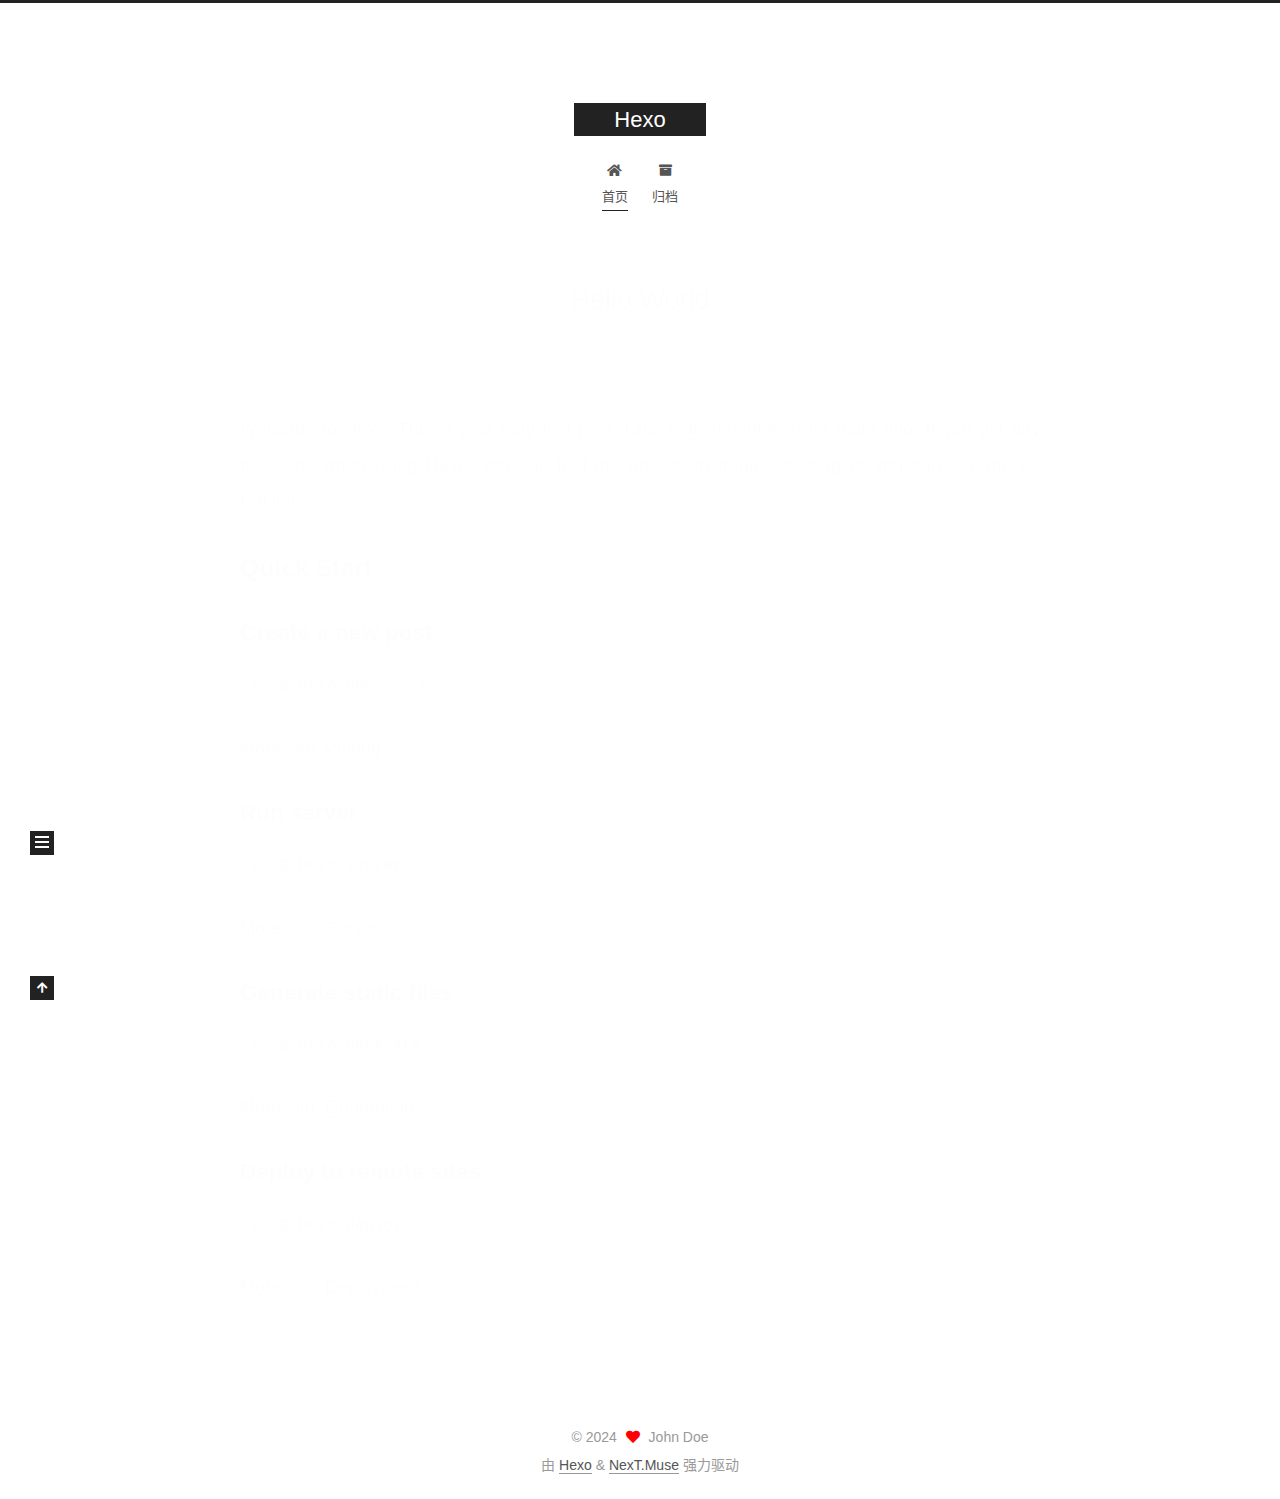
<file: index.html>
<!DOCTYPE html>
<html lang="zh-CN">
<head>
  <meta charset="UTF-8">
<meta name="viewport" content="width=device-width, initial-scale=1, maximum-scale=2">
<meta name="theme-color" content="#222">
<meta name="generator" content="Hexo 7.2.0">
  <link rel="apple-touch-icon" sizes="180x180" href="/images/apple-touch-icon-next.png">
  <link rel="icon" type="image/png" sizes="32x32" href="/images/favicon-32x32-next.png">
  <link rel="icon" type="image/png" sizes="16x16" href="/images/favicon-16x16-next.png">
  <link rel="mask-icon" href="/images/logo.svg" color="#222">

<link rel="stylesheet" href="/css/main.css">


<link rel="stylesheet" href="/lib/font-awesome/css/all.min.css">

<script id="hexo-configurations">
    var NexT = window.NexT || {};
    var CONFIG = {"hostname":"793quark.github.io","root":"/","scheme":"Muse","version":"7.8.0","exturl":false,"sidebar":{"position":"left","display":"post","padding":18,"offset":12,"onmobile":false},"copycode":{"enable":false,"show_result":false,"style":null},"back2top":{"enable":true,"sidebar":false,"scrollpercent":false},"bookmark":{"enable":false,"color":"#222","save":"auto"},"fancybox":false,"mediumzoom":false,"lazyload":false,"pangu":false,"comments":{"style":"tabs","active":null,"storage":true,"lazyload":false,"nav":null},"algolia":{"hits":{"per_page":10},"labels":{"input_placeholder":"Search for Posts","hits_empty":"We didn't find any results for the search: ${query}","hits_stats":"${hits} results found in ${time} ms"}},"localsearch":{"enable":false,"trigger":"auto","top_n_per_article":1,"unescape":false,"preload":false},"motion":{"enable":true,"async":false,"transition":{"post_block":"fadeIn","post_header":"slideDownIn","post_body":"slideDownIn","coll_header":"slideLeftIn","sidebar":"slideUpIn"}}};
  </script>

  <meta property="og:type" content="website">
<meta property="og:title" content="Hexo">
<meta property="og:url" content="https://793quark.github.io/index.html">
<meta property="og:site_name" content="Hexo">
<meta property="og:locale" content="zh_CN">
<meta property="article:author" content="John Doe">
<meta name="twitter:card" content="summary">

<link rel="canonical" href="https://793quark.github.io/">


<script id="page-configurations">
  // https://hexo.io/docs/variables.html
  CONFIG.page = {
    sidebar: "",
    isHome : true,
    isPost : false,
    lang   : 'zh-CN'
  };
</script>

  <title>Hexo</title>
  






  <noscript>
  <style>
  .use-motion .brand,
  .use-motion .menu-item,
  .sidebar-inner,
  .use-motion .post-block,
  .use-motion .pagination,
  .use-motion .comments,
  .use-motion .post-header,
  .use-motion .post-body,
  .use-motion .collection-header { opacity: initial; }

  .use-motion .site-title,
  .use-motion .site-subtitle {
    opacity: initial;
    top: initial;
  }

  .use-motion .logo-line-before i { left: initial; }
  .use-motion .logo-line-after i { right: initial; }
  </style>
</noscript>

</head>

<body itemscope itemtype="http://schema.org/WebPage">
  <div class="container use-motion">
    <div class="headband"></div>

    <header class="header" itemscope itemtype="http://schema.org/WPHeader">
      <div class="header-inner"><div class="site-brand-container">
  <div class="site-nav-toggle">
    <div class="toggle" aria-label="切换导航栏">
      <span class="toggle-line toggle-line-first"></span>
      <span class="toggle-line toggle-line-middle"></span>
      <span class="toggle-line toggle-line-last"></span>
    </div>
  </div>

  <div class="site-meta">

    <a href="/" class="brand" rel="start">
      <span class="logo-line-before"><i></i></span>
      <h1 class="site-title">Hexo</h1>
      <span class="logo-line-after"><i></i></span>
    </a>
  </div>

  <div class="site-nav-right">
    <div class="toggle popup-trigger">
    </div>
  </div>
</div>




<nav class="site-nav">
  <ul id="menu" class="main-menu menu">
        <li class="menu-item menu-item-home">

    <a href="/" rel="section"><i class="fa fa-home fa-fw"></i>首页</a>

  </li>
        <li class="menu-item menu-item-archives">

    <a href="/archives/" rel="section"><i class="fa fa-archive fa-fw"></i>归档</a>

  </li>
  </ul>
</nav>




</div>
    </header>

    
  <div class="back-to-top">
    <i class="fa fa-arrow-up"></i>
    <span>0%</span>
  </div>


    <main class="main">
      <div class="main-inner">
        <div class="content-wrap">
          

          <div class="content index posts-expand">
            
      
  
  
  <article itemscope itemtype="http://schema.org/Article" class="post-block" lang="zh-CN">
    <link itemprop="mainEntityOfPage" href="https://793quark.github.io/2024/06/21/hello-world/">

    <span hidden itemprop="author" itemscope itemtype="http://schema.org/Person">
      <meta itemprop="image" content="/images/avatar.gif">
      <meta itemprop="name" content="John Doe">
      <meta itemprop="description" content="">
    </span>

    <span hidden itemprop="publisher" itemscope itemtype="http://schema.org/Organization">
      <meta itemprop="name" content="Hexo">
    </span>
      <header class="post-header">
        <h2 class="post-title" itemprop="name headline">
          
            <a href="/2024/06/21/hello-world/" class="post-title-link" itemprop="url">Hello World</a>
        </h2>

        <div class="post-meta">
            <span class="post-meta-item">
              <span class="post-meta-item-icon">
                <i class="far fa-calendar"></i>
              </span>
              <span class="post-meta-item-text">发表于</span>

              <time title="创建时间：2024-06-21 01:04:11" itemprop="dateCreated datePublished" datetime="2024-06-21T01:04:11+08:00">2024-06-21</time>
            </span>

          

        </div>
      </header>

    
    
    
    <div class="post-body" itemprop="articleBody">

      
          <p>Welcome to <a target="_blank" rel="noopener" href="https://hexo.io/">Hexo</a>! This is your very first post. Check <a target="_blank" rel="noopener" href="https://hexo.io/docs/">documentation</a> for more info. If you get any problems when using Hexo, you can find the answer in <a target="_blank" rel="noopener" href="https://hexo.io/docs/troubleshooting.html">troubleshooting</a> or you can ask me on <a target="_blank" rel="noopener" href="https://github.com/hexojs/hexo/issues">GitHub</a>.</p>
<h2 id="Quick-Start"><a href="#Quick-Start" class="headerlink" title="Quick Start"></a>Quick Start</h2><h3 id="Create-a-new-post"><a href="#Create-a-new-post" class="headerlink" title="Create a new post"></a>Create a new post</h3><figure class="highlight bash"><table><tr><td class="gutter"><pre><span class="line">1</span><br></pre></td><td class="code"><pre><span class="line">$ hexo new <span class="string">&quot;My New Post&quot;</span></span><br></pre></td></tr></table></figure>

<p>More info: <a target="_blank" rel="noopener" href="https://hexo.io/docs/writing.html">Writing</a></p>
<h3 id="Run-server"><a href="#Run-server" class="headerlink" title="Run server"></a>Run server</h3><figure class="highlight bash"><table><tr><td class="gutter"><pre><span class="line">1</span><br></pre></td><td class="code"><pre><span class="line">$ hexo server</span><br></pre></td></tr></table></figure>

<p>More info: <a target="_blank" rel="noopener" href="https://hexo.io/docs/server.html">Server</a></p>
<h3 id="Generate-static-files"><a href="#Generate-static-files" class="headerlink" title="Generate static files"></a>Generate static files</h3><figure class="highlight bash"><table><tr><td class="gutter"><pre><span class="line">1</span><br></pre></td><td class="code"><pre><span class="line">$ hexo generate</span><br></pre></td></tr></table></figure>

<p>More info: <a target="_blank" rel="noopener" href="https://hexo.io/docs/generating.html">Generating</a></p>
<h3 id="Deploy-to-remote-sites"><a href="#Deploy-to-remote-sites" class="headerlink" title="Deploy to remote sites"></a>Deploy to remote sites</h3><figure class="highlight bash"><table><tr><td class="gutter"><pre><span class="line">1</span><br></pre></td><td class="code"><pre><span class="line">$ hexo deploy</span><br></pre></td></tr></table></figure>

<p>More info: <a target="_blank" rel="noopener" href="https://hexo.io/docs/one-command-deployment.html">Deployment</a></p>

      
    </div>

    
    
    
      <footer class="post-footer">
        <div class="post-eof"></div>
      </footer>
  </article>
  
  
  


  



          </div>
          

<script>
  window.addEventListener('tabs:register', () => {
    let { activeClass } = CONFIG.comments;
    if (CONFIG.comments.storage) {
      activeClass = localStorage.getItem('comments_active') || activeClass;
    }
    if (activeClass) {
      let activeTab = document.querySelector(`a[href="#comment-${activeClass}"]`);
      if (activeTab) {
        activeTab.click();
      }
    }
  });
  if (CONFIG.comments.storage) {
    window.addEventListener('tabs:click', event => {
      if (!event.target.matches('.tabs-comment .tab-content .tab-pane')) return;
      let commentClass = event.target.classList[1];
      localStorage.setItem('comments_active', commentClass);
    });
  }
</script>

        </div>
          
  
  <div class="toggle sidebar-toggle">
    <span class="toggle-line toggle-line-first"></span>
    <span class="toggle-line toggle-line-middle"></span>
    <span class="toggle-line toggle-line-last"></span>
  </div>

  <aside class="sidebar">
    <div class="sidebar-inner">

      <ul class="sidebar-nav motion-element">
        <li class="sidebar-nav-toc">
          文章目录
        </li>
        <li class="sidebar-nav-overview">
          站点概览
        </li>
      </ul>

      <!--noindex-->
      <div class="post-toc-wrap sidebar-panel">
      </div>
      <!--/noindex-->

      <div class="site-overview-wrap sidebar-panel">
        <div class="site-author motion-element" itemprop="author" itemscope itemtype="http://schema.org/Person">
  <p class="site-author-name" itemprop="name">John Doe</p>
  <div class="site-description" itemprop="description"></div>
</div>
<div class="site-state-wrap motion-element">
  <nav class="site-state">
      <div class="site-state-item site-state-posts">
          <a href="/archives/">
        
          <span class="site-state-item-count">1</span>
          <span class="site-state-item-name">日志</span>
        </a>
      </div>
  </nav>
</div>



      </div>

    </div>
  </aside>
  <div id="sidebar-dimmer"></div>


      </div>
    </main>

    <footer class="footer">
      <div class="footer-inner">
        

        

<div class="copyright">
  
  &copy; 
  <span itemprop="copyrightYear">2024</span>
  <span class="with-love">
    <i class="fa fa-heart"></i>
  </span>
  <span class="author" itemprop="copyrightHolder">John Doe</span>
</div>
  <div class="powered-by">由 <a href="https://hexo.io/" class="theme-link" rel="noopener" target="_blank">Hexo</a> & <a href="https://muse.theme-next.org/" class="theme-link" rel="noopener" target="_blank">NexT.Muse</a> 强力驱动
  </div>

        








      </div>
    </footer>
  </div>

  
  <script src="/lib/anime.min.js"></script>
  <script src="/lib/velocity/velocity.min.js"></script>
  <script src="/lib/velocity/velocity.ui.min.js"></script>

<script src="/js/utils.js"></script>

<script src="/js/motion.js"></script>


<script src="/js/schemes/muse.js"></script>


<script src="/js/next-boot.js"></script>




  















  

  

</body>
</html>
</file>
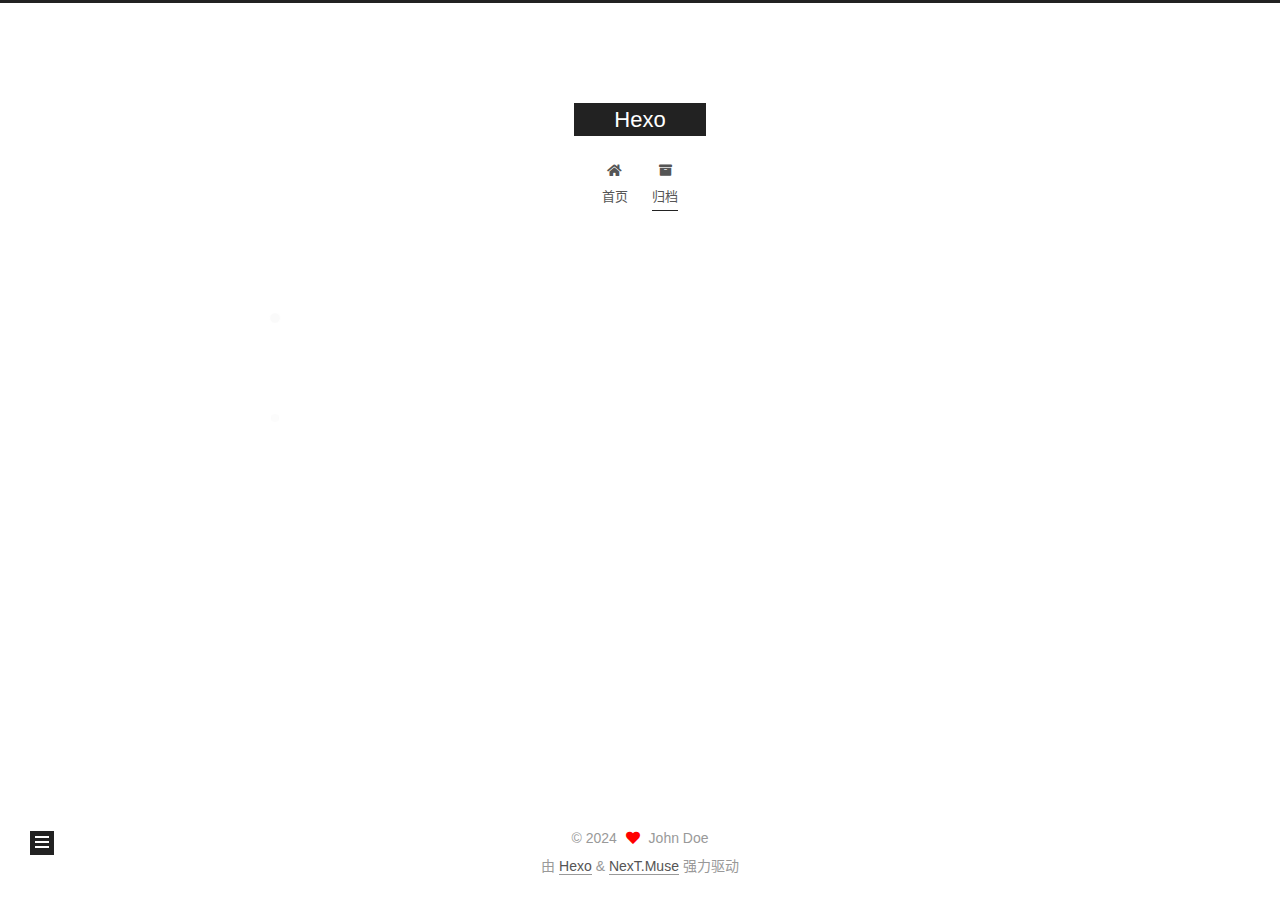
<file: archives/index.html>
<!DOCTYPE html>
<html lang="zh-CN">
<head>
  <meta charset="UTF-8">
<meta name="viewport" content="width=device-width, initial-scale=1, maximum-scale=2">
<meta name="theme-color" content="#222">
<meta name="generator" content="Hexo 7.2.0">
  <link rel="apple-touch-icon" sizes="180x180" href="/images/apple-touch-icon-next.png">
  <link rel="icon" type="image/png" sizes="32x32" href="/images/favicon-32x32-next.png">
  <link rel="icon" type="image/png" sizes="16x16" href="/images/favicon-16x16-next.png">
  <link rel="mask-icon" href="/images/logo.svg" color="#222">

<link rel="stylesheet" href="/css/main.css">


<link rel="stylesheet" href="/lib/font-awesome/css/all.min.css">

<script id="hexo-configurations">
    var NexT = window.NexT || {};
    var CONFIG = {"hostname":"793quark.github.io","root":"/","scheme":"Muse","version":"7.8.0","exturl":false,"sidebar":{"position":"left","display":"post","padding":18,"offset":12,"onmobile":false},"copycode":{"enable":false,"show_result":false,"style":null},"back2top":{"enable":true,"sidebar":false,"scrollpercent":false},"bookmark":{"enable":false,"color":"#222","save":"auto"},"fancybox":false,"mediumzoom":false,"lazyload":false,"pangu":false,"comments":{"style":"tabs","active":null,"storage":true,"lazyload":false,"nav":null},"algolia":{"hits":{"per_page":10},"labels":{"input_placeholder":"Search for Posts","hits_empty":"We didn't find any results for the search: ${query}","hits_stats":"${hits} results found in ${time} ms"}},"localsearch":{"enable":false,"trigger":"auto","top_n_per_article":1,"unescape":false,"preload":false},"motion":{"enable":true,"async":false,"transition":{"post_block":"fadeIn","post_header":"slideDownIn","post_body":"slideDownIn","coll_header":"slideLeftIn","sidebar":"slideUpIn"}}};
  </script>

  <meta property="og:type" content="website">
<meta property="og:title" content="Hexo">
<meta property="og:url" content="https://793quark.github.io/archives/index.html">
<meta property="og:site_name" content="Hexo">
<meta property="og:locale" content="zh_CN">
<meta property="article:author" content="John Doe">
<meta name="twitter:card" content="summary">

<link rel="canonical" href="https://793quark.github.io/archives/">


<script id="page-configurations">
  // https://hexo.io/docs/variables.html
  CONFIG.page = {
    sidebar: "",
    isHome : false,
    isPost : false,
    lang   : 'zh-CN'
  };
</script>

  <title>归档 | Hexo</title>
  






  <noscript>
  <style>
  .use-motion .brand,
  .use-motion .menu-item,
  .sidebar-inner,
  .use-motion .post-block,
  .use-motion .pagination,
  .use-motion .comments,
  .use-motion .post-header,
  .use-motion .post-body,
  .use-motion .collection-header { opacity: initial; }

  .use-motion .site-title,
  .use-motion .site-subtitle {
    opacity: initial;
    top: initial;
  }

  .use-motion .logo-line-before i { left: initial; }
  .use-motion .logo-line-after i { right: initial; }
  </style>
</noscript>

</head>

<body itemscope itemtype="http://schema.org/WebPage">
  <div class="container use-motion">
    <div class="headband"></div>

    <header class="header" itemscope itemtype="http://schema.org/WPHeader">
      <div class="header-inner"><div class="site-brand-container">
  <div class="site-nav-toggle">
    <div class="toggle" aria-label="切换导航栏">
      <span class="toggle-line toggle-line-first"></span>
      <span class="toggle-line toggle-line-middle"></span>
      <span class="toggle-line toggle-line-last"></span>
    </div>
  </div>

  <div class="site-meta">

    <a href="/" class="brand" rel="start">
      <span class="logo-line-before"><i></i></span>
      <h1 class="site-title">Hexo</h1>
      <span class="logo-line-after"><i></i></span>
    </a>
  </div>

  <div class="site-nav-right">
    <div class="toggle popup-trigger">
    </div>
  </div>
</div>




<nav class="site-nav">
  <ul id="menu" class="main-menu menu">
        <li class="menu-item menu-item-home">

    <a href="/" rel="section"><i class="fa fa-home fa-fw"></i>首页</a>

  </li>
        <li class="menu-item menu-item-archives">

    <a href="/archives/" rel="section"><i class="fa fa-archive fa-fw"></i>归档</a>

  </li>
  </ul>
</nav>




</div>
    </header>

    
  <div class="back-to-top">
    <i class="fa fa-arrow-up"></i>
    <span>0%</span>
  </div>


    <main class="main">
      <div class="main-inner">
        <div class="content-wrap">
          

          <div class="content archive">
            

  
  
  
  <div class="post-block">
    <div class="posts-collapse">
      <div class="collection-title">
        <span class="collection-header">嗯..! 目前共计 1 篇日志。 继续努力。</span>
      </div>

      
    <div class="collection-year">
      <span class="collection-header">2024</span>
    </div>

  <article itemscope itemtype="http://schema.org/Article">
    <header class="post-header">

      <div class="post-meta">
        <time itemprop="dateCreated"
              datetime="2024-06-21T01:04:11+08:00"
              content="2024-06-21">
          06-21
        </time>
      </div>

      <div class="post-title">
          <a class="post-title-link" href="/2024/06/21/hello-world/" itemprop="url">
            <span itemprop="name">Hello World</span>
          </a>
      </div>

    </header>
  </article>


    </div>
  </div>
  
  
  

  



          </div>
          

<script>
  window.addEventListener('tabs:register', () => {
    let { activeClass } = CONFIG.comments;
    if (CONFIG.comments.storage) {
      activeClass = localStorage.getItem('comments_active') || activeClass;
    }
    if (activeClass) {
      let activeTab = document.querySelector(`a[href="#comment-${activeClass}"]`);
      if (activeTab) {
        activeTab.click();
      }
    }
  });
  if (CONFIG.comments.storage) {
    window.addEventListener('tabs:click', event => {
      if (!event.target.matches('.tabs-comment .tab-content .tab-pane')) return;
      let commentClass = event.target.classList[1];
      localStorage.setItem('comments_active', commentClass);
    });
  }
</script>

        </div>
          
  
  <div class="toggle sidebar-toggle">
    <span class="toggle-line toggle-line-first"></span>
    <span class="toggle-line toggle-line-middle"></span>
    <span class="toggle-line toggle-line-last"></span>
  </div>

  <aside class="sidebar">
    <div class="sidebar-inner">

      <ul class="sidebar-nav motion-element">
        <li class="sidebar-nav-toc">
          文章目录
        </li>
        <li class="sidebar-nav-overview">
          站点概览
        </li>
      </ul>

      <!--noindex-->
      <div class="post-toc-wrap sidebar-panel">
      </div>
      <!--/noindex-->

      <div class="site-overview-wrap sidebar-panel">
        <div class="site-author motion-element" itemprop="author" itemscope itemtype="http://schema.org/Person">
  <p class="site-author-name" itemprop="name">John Doe</p>
  <div class="site-description" itemprop="description"></div>
</div>
<div class="site-state-wrap motion-element">
  <nav class="site-state">
      <div class="site-state-item site-state-posts">
          <a href="/archives/">
        
          <span class="site-state-item-count">1</span>
          <span class="site-state-item-name">日志</span>
        </a>
      </div>
  </nav>
</div>



      </div>

    </div>
  </aside>
  <div id="sidebar-dimmer"></div>


      </div>
    </main>

    <footer class="footer">
      <div class="footer-inner">
        

        

<div class="copyright">
  
  &copy; 
  <span itemprop="copyrightYear">2024</span>
  <span class="with-love">
    <i class="fa fa-heart"></i>
  </span>
  <span class="author" itemprop="copyrightHolder">John Doe</span>
</div>
  <div class="powered-by">由 <a href="https://hexo.io/" class="theme-link" rel="noopener" target="_blank">Hexo</a> & <a href="https://muse.theme-next.org/" class="theme-link" rel="noopener" target="_blank">NexT.Muse</a> 强力驱动
  </div>

        








      </div>
    </footer>
  </div>

  
  <script src="/lib/anime.min.js"></script>
  <script src="/lib/velocity/velocity.min.js"></script>
  <script src="/lib/velocity/velocity.ui.min.js"></script>

<script src="/js/utils.js"></script>

<script src="/js/motion.js"></script>


<script src="/js/schemes/muse.js"></script>


<script src="/js/next-boot.js"></script>




  















  

  

</body>
</html>
</file>
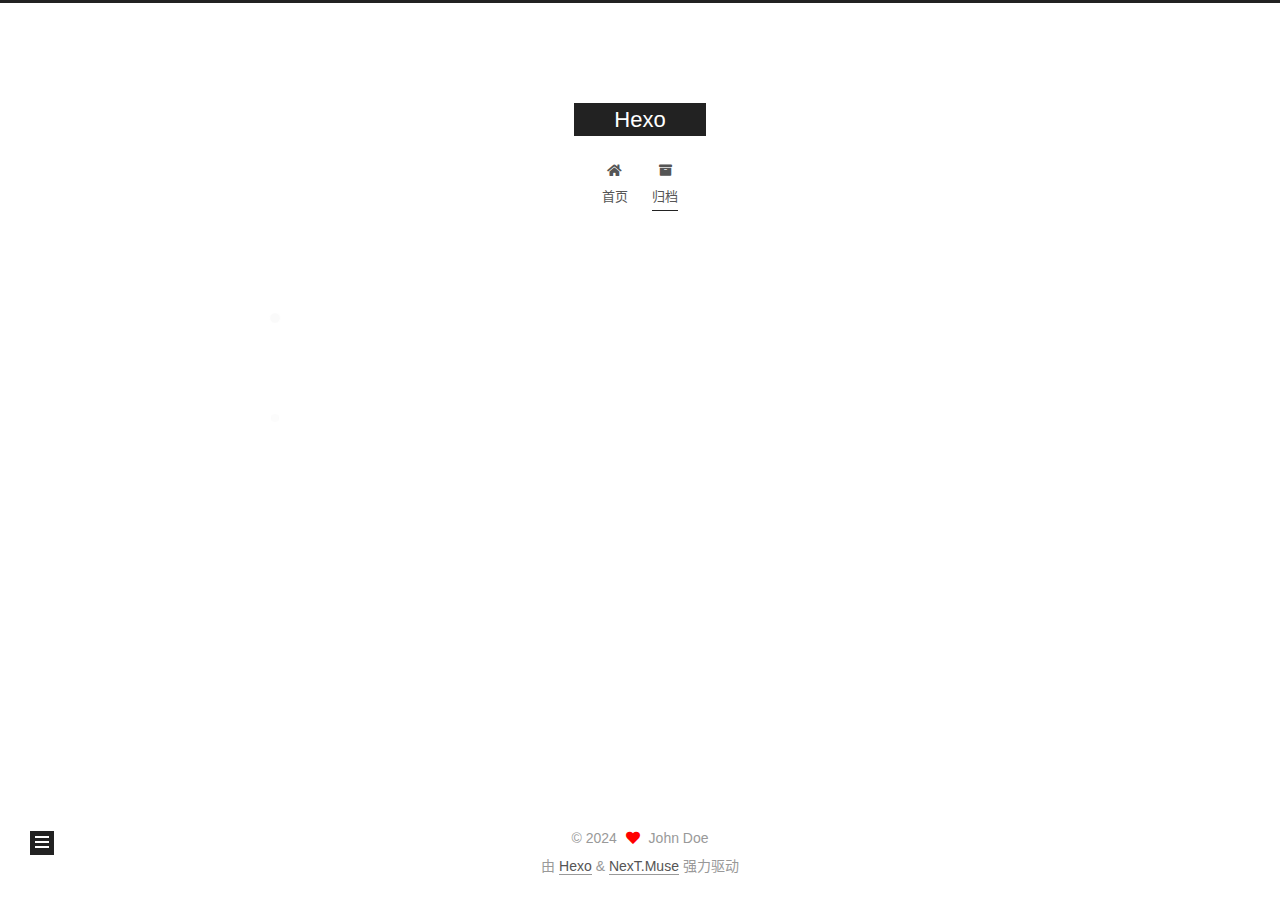
<file: archives/2024/index.html>
<!DOCTYPE html>
<html lang="zh-CN">
<head>
  <meta charset="UTF-8">
<meta name="viewport" content="width=device-width, initial-scale=1, maximum-scale=2">
<meta name="theme-color" content="#222">
<meta name="generator" content="Hexo 7.2.0">
  <link rel="apple-touch-icon" sizes="180x180" href="/images/apple-touch-icon-next.png">
  <link rel="icon" type="image/png" sizes="32x32" href="/images/favicon-32x32-next.png">
  <link rel="icon" type="image/png" sizes="16x16" href="/images/favicon-16x16-next.png">
  <link rel="mask-icon" href="/images/logo.svg" color="#222">

<link rel="stylesheet" href="/css/main.css">


<link rel="stylesheet" href="/lib/font-awesome/css/all.min.css">

<script id="hexo-configurations">
    var NexT = window.NexT || {};
    var CONFIG = {"hostname":"793quark.github.io","root":"/","scheme":"Muse","version":"7.8.0","exturl":false,"sidebar":{"position":"left","display":"post","padding":18,"offset":12,"onmobile":false},"copycode":{"enable":false,"show_result":false,"style":null},"back2top":{"enable":true,"sidebar":false,"scrollpercent":false},"bookmark":{"enable":false,"color":"#222","save":"auto"},"fancybox":false,"mediumzoom":false,"lazyload":false,"pangu":false,"comments":{"style":"tabs","active":null,"storage":true,"lazyload":false,"nav":null},"algolia":{"hits":{"per_page":10},"labels":{"input_placeholder":"Search for Posts","hits_empty":"We didn't find any results for the search: ${query}","hits_stats":"${hits} results found in ${time} ms"}},"localsearch":{"enable":false,"trigger":"auto","top_n_per_article":1,"unescape":false,"preload":false},"motion":{"enable":true,"async":false,"transition":{"post_block":"fadeIn","post_header":"slideDownIn","post_body":"slideDownIn","coll_header":"slideLeftIn","sidebar":"slideUpIn"}}};
  </script>

  <meta property="og:type" content="website">
<meta property="og:title" content="Hexo">
<meta property="og:url" content="https://793quark.github.io/archives/2024/index.html">
<meta property="og:site_name" content="Hexo">
<meta property="og:locale" content="zh_CN">
<meta property="article:author" content="John Doe">
<meta name="twitter:card" content="summary">

<link rel="canonical" href="https://793quark.github.io/archives/2024/">


<script id="page-configurations">
  // https://hexo.io/docs/variables.html
  CONFIG.page = {
    sidebar: "",
    isHome : false,
    isPost : false,
    lang   : 'zh-CN'
  };
</script>

  <title>归档 | Hexo</title>
  






  <noscript>
  <style>
  .use-motion .brand,
  .use-motion .menu-item,
  .sidebar-inner,
  .use-motion .post-block,
  .use-motion .pagination,
  .use-motion .comments,
  .use-motion .post-header,
  .use-motion .post-body,
  .use-motion .collection-header { opacity: initial; }

  .use-motion .site-title,
  .use-motion .site-subtitle {
    opacity: initial;
    top: initial;
  }

  .use-motion .logo-line-before i { left: initial; }
  .use-motion .logo-line-after i { right: initial; }
  </style>
</noscript>

</head>

<body itemscope itemtype="http://schema.org/WebPage">
  <div class="container use-motion">
    <div class="headband"></div>

    <header class="header" itemscope itemtype="http://schema.org/WPHeader">
      <div class="header-inner"><div class="site-brand-container">
  <div class="site-nav-toggle">
    <div class="toggle" aria-label="切换导航栏">
      <span class="toggle-line toggle-line-first"></span>
      <span class="toggle-line toggle-line-middle"></span>
      <span class="toggle-line toggle-line-last"></span>
    </div>
  </div>

  <div class="site-meta">

    <a href="/" class="brand" rel="start">
      <span class="logo-line-before"><i></i></span>
      <h1 class="site-title">Hexo</h1>
      <span class="logo-line-after"><i></i></span>
    </a>
  </div>

  <div class="site-nav-right">
    <div class="toggle popup-trigger">
    </div>
  </div>
</div>




<nav class="site-nav">
  <ul id="menu" class="main-menu menu">
        <li class="menu-item menu-item-home">

    <a href="/" rel="section"><i class="fa fa-home fa-fw"></i>首页</a>

  </li>
        <li class="menu-item menu-item-archives">

    <a href="/archives/" rel="section"><i class="fa fa-archive fa-fw"></i>归档</a>

  </li>
  </ul>
</nav>




</div>
    </header>

    
  <div class="back-to-top">
    <i class="fa fa-arrow-up"></i>
    <span>0%</span>
  </div>


    <main class="main">
      <div class="main-inner">
        <div class="content-wrap">
          

          <div class="content archive">
            

  
  
  
  <div class="post-block">
    <div class="posts-collapse">
      <div class="collection-title">
        <span class="collection-header">嗯..! 目前共计 1 篇日志。 继续努力。</span>
      </div>

      
    <div class="collection-year">
      <span class="collection-header">2024</span>
    </div>

  <article itemscope itemtype="http://schema.org/Article">
    <header class="post-header">

      <div class="post-meta">
        <time itemprop="dateCreated"
              datetime="2024-06-21T01:04:11+08:00"
              content="2024-06-21">
          06-21
        </time>
      </div>

      <div class="post-title">
          <a class="post-title-link" href="/2024/06/21/hello-world/" itemprop="url">
            <span itemprop="name">Hello World</span>
          </a>
      </div>

    </header>
  </article>


    </div>
  </div>
  
  
  

  



          </div>
          

<script>
  window.addEventListener('tabs:register', () => {
    let { activeClass } = CONFIG.comments;
    if (CONFIG.comments.storage) {
      activeClass = localStorage.getItem('comments_active') || activeClass;
    }
    if (activeClass) {
      let activeTab = document.querySelector(`a[href="#comment-${activeClass}"]`);
      if (activeTab) {
        activeTab.click();
      }
    }
  });
  if (CONFIG.comments.storage) {
    window.addEventListener('tabs:click', event => {
      if (!event.target.matches('.tabs-comment .tab-content .tab-pane')) return;
      let commentClass = event.target.classList[1];
      localStorage.setItem('comments_active', commentClass);
    });
  }
</script>

        </div>
          
  
  <div class="toggle sidebar-toggle">
    <span class="toggle-line toggle-line-first"></span>
    <span class="toggle-line toggle-line-middle"></span>
    <span class="toggle-line toggle-line-last"></span>
  </div>

  <aside class="sidebar">
    <div class="sidebar-inner">

      <ul class="sidebar-nav motion-element">
        <li class="sidebar-nav-toc">
          文章目录
        </li>
        <li class="sidebar-nav-overview">
          站点概览
        </li>
      </ul>

      <!--noindex-->
      <div class="post-toc-wrap sidebar-panel">
      </div>
      <!--/noindex-->

      <div class="site-overview-wrap sidebar-panel">
        <div class="site-author motion-element" itemprop="author" itemscope itemtype="http://schema.org/Person">
  <p class="site-author-name" itemprop="name">John Doe</p>
  <div class="site-description" itemprop="description"></div>
</div>
<div class="site-state-wrap motion-element">
  <nav class="site-state">
      <div class="site-state-item site-state-posts">
          <a href="/archives/">
        
          <span class="site-state-item-count">1</span>
          <span class="site-state-item-name">日志</span>
        </a>
      </div>
  </nav>
</div>



      </div>

    </div>
  </aside>
  <div id="sidebar-dimmer"></div>


      </div>
    </main>

    <footer class="footer">
      <div class="footer-inner">
        

        

<div class="copyright">
  
  &copy; 
  <span itemprop="copyrightYear">2024</span>
  <span class="with-love">
    <i class="fa fa-heart"></i>
  </span>
  <span class="author" itemprop="copyrightHolder">John Doe</span>
</div>
  <div class="powered-by">由 <a href="https://hexo.io/" class="theme-link" rel="noopener" target="_blank">Hexo</a> & <a href="https://muse.theme-next.org/" class="theme-link" rel="noopener" target="_blank">NexT.Muse</a> 强力驱动
  </div>

        








      </div>
    </footer>
  </div>

  
  <script src="/lib/anime.min.js"></script>
  <script src="/lib/velocity/velocity.min.js"></script>
  <script src="/lib/velocity/velocity.ui.min.js"></script>

<script src="/js/utils.js"></script>

<script src="/js/motion.js"></script>


<script src="/js/schemes/muse.js"></script>


<script src="/js/next-boot.js"></script>




  















  

  

</body>
</html>
</file>
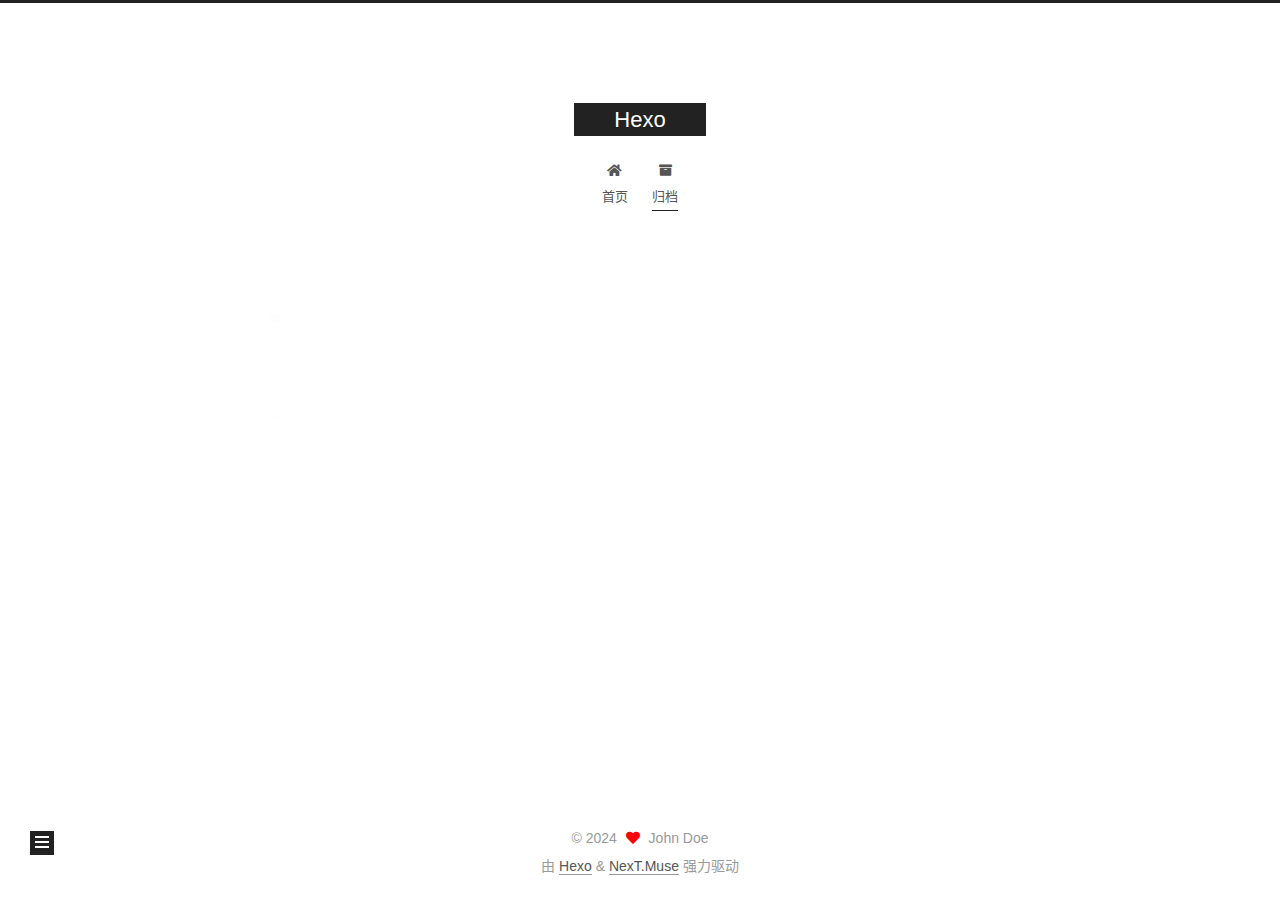
<file: archives/2024/06/index.html>
<!DOCTYPE html>
<html lang="zh-CN">
<head>
  <meta charset="UTF-8">
<meta name="viewport" content="width=device-width, initial-scale=1, maximum-scale=2">
<meta name="theme-color" content="#222">
<meta name="generator" content="Hexo 7.2.0">
  <link rel="apple-touch-icon" sizes="180x180" href="/images/apple-touch-icon-next.png">
  <link rel="icon" type="image/png" sizes="32x32" href="/images/favicon-32x32-next.png">
  <link rel="icon" type="image/png" sizes="16x16" href="/images/favicon-16x16-next.png">
  <link rel="mask-icon" href="/images/logo.svg" color="#222">

<link rel="stylesheet" href="/css/main.css">


<link rel="stylesheet" href="/lib/font-awesome/css/all.min.css">

<script id="hexo-configurations">
    var NexT = window.NexT || {};
    var CONFIG = {"hostname":"793quark.github.io","root":"/","scheme":"Muse","version":"7.8.0","exturl":false,"sidebar":{"position":"left","display":"post","padding":18,"offset":12,"onmobile":false},"copycode":{"enable":false,"show_result":false,"style":null},"back2top":{"enable":true,"sidebar":false,"scrollpercent":false},"bookmark":{"enable":false,"color":"#222","save":"auto"},"fancybox":false,"mediumzoom":false,"lazyload":false,"pangu":false,"comments":{"style":"tabs","active":null,"storage":true,"lazyload":false,"nav":null},"algolia":{"hits":{"per_page":10},"labels":{"input_placeholder":"Search for Posts","hits_empty":"We didn't find any results for the search: ${query}","hits_stats":"${hits} results found in ${time} ms"}},"localsearch":{"enable":false,"trigger":"auto","top_n_per_article":1,"unescape":false,"preload":false},"motion":{"enable":true,"async":false,"transition":{"post_block":"fadeIn","post_header":"slideDownIn","post_body":"slideDownIn","coll_header":"slideLeftIn","sidebar":"slideUpIn"}}};
  </script>

  <meta property="og:type" content="website">
<meta property="og:title" content="Hexo">
<meta property="og:url" content="https://793quark.github.io/archives/2024/06/index.html">
<meta property="og:site_name" content="Hexo">
<meta property="og:locale" content="zh_CN">
<meta property="article:author" content="John Doe">
<meta name="twitter:card" content="summary">

<link rel="canonical" href="https://793quark.github.io/archives/2024/06/">


<script id="page-configurations">
  // https://hexo.io/docs/variables.html
  CONFIG.page = {
    sidebar: "",
    isHome : false,
    isPost : false,
    lang   : 'zh-CN'
  };
</script>

  <title>归档 | Hexo</title>
  






  <noscript>
  <style>
  .use-motion .brand,
  .use-motion .menu-item,
  .sidebar-inner,
  .use-motion .post-block,
  .use-motion .pagination,
  .use-motion .comments,
  .use-motion .post-header,
  .use-motion .post-body,
  .use-motion .collection-header { opacity: initial; }

  .use-motion .site-title,
  .use-motion .site-subtitle {
    opacity: initial;
    top: initial;
  }

  .use-motion .logo-line-before i { left: initial; }
  .use-motion .logo-line-after i { right: initial; }
  </style>
</noscript>

</head>

<body itemscope itemtype="http://schema.org/WebPage">
  <div class="container use-motion">
    <div class="headband"></div>

    <header class="header" itemscope itemtype="http://schema.org/WPHeader">
      <div class="header-inner"><div class="site-brand-container">
  <div class="site-nav-toggle">
    <div class="toggle" aria-label="切换导航栏">
      <span class="toggle-line toggle-line-first"></span>
      <span class="toggle-line toggle-line-middle"></span>
      <span class="toggle-line toggle-line-last"></span>
    </div>
  </div>

  <div class="site-meta">

    <a href="/" class="brand" rel="start">
      <span class="logo-line-before"><i></i></span>
      <h1 class="site-title">Hexo</h1>
      <span class="logo-line-after"><i></i></span>
    </a>
  </div>

  <div class="site-nav-right">
    <div class="toggle popup-trigger">
    </div>
  </div>
</div>




<nav class="site-nav">
  <ul id="menu" class="main-menu menu">
        <li class="menu-item menu-item-home">

    <a href="/" rel="section"><i class="fa fa-home fa-fw"></i>首页</a>

  </li>
        <li class="menu-item menu-item-archives">

    <a href="/archives/" rel="section"><i class="fa fa-archive fa-fw"></i>归档</a>

  </li>
  </ul>
</nav>




</div>
    </header>

    
  <div class="back-to-top">
    <i class="fa fa-arrow-up"></i>
    <span>0%</span>
  </div>


    <main class="main">
      <div class="main-inner">
        <div class="content-wrap">
          

          <div class="content archive">
            

  
  
  
  <div class="post-block">
    <div class="posts-collapse">
      <div class="collection-title">
        <span class="collection-header">嗯..! 目前共计 1 篇日志。 继续努力。</span>
      </div>

      
    <div class="collection-year">
      <span class="collection-header">2024</span>
    </div>

  <article itemscope itemtype="http://schema.org/Article">
    <header class="post-header">

      <div class="post-meta">
        <time itemprop="dateCreated"
              datetime="2024-06-21T01:04:11+08:00"
              content="2024-06-21">
          06-21
        </time>
      </div>

      <div class="post-title">
          <a class="post-title-link" href="/2024/06/21/hello-world/" itemprop="url">
            <span itemprop="name">Hello World</span>
          </a>
      </div>

    </header>
  </article>


    </div>
  </div>
  
  
  

  



          </div>
          

<script>
  window.addEventListener('tabs:register', () => {
    let { activeClass } = CONFIG.comments;
    if (CONFIG.comments.storage) {
      activeClass = localStorage.getItem('comments_active') || activeClass;
    }
    if (activeClass) {
      let activeTab = document.querySelector(`a[href="#comment-${activeClass}"]`);
      if (activeTab) {
        activeTab.click();
      }
    }
  });
  if (CONFIG.comments.storage) {
    window.addEventListener('tabs:click', event => {
      if (!event.target.matches('.tabs-comment .tab-content .tab-pane')) return;
      let commentClass = event.target.classList[1];
      localStorage.setItem('comments_active', commentClass);
    });
  }
</script>

        </div>
          
  
  <div class="toggle sidebar-toggle">
    <span class="toggle-line toggle-line-first"></span>
    <span class="toggle-line toggle-line-middle"></span>
    <span class="toggle-line toggle-line-last"></span>
  </div>

  <aside class="sidebar">
    <div class="sidebar-inner">

      <ul class="sidebar-nav motion-element">
        <li class="sidebar-nav-toc">
          文章目录
        </li>
        <li class="sidebar-nav-overview">
          站点概览
        </li>
      </ul>

      <!--noindex-->
      <div class="post-toc-wrap sidebar-panel">
      </div>
      <!--/noindex-->

      <div class="site-overview-wrap sidebar-panel">
        <div class="site-author motion-element" itemprop="author" itemscope itemtype="http://schema.org/Person">
  <p class="site-author-name" itemprop="name">John Doe</p>
  <div class="site-description" itemprop="description"></div>
</div>
<div class="site-state-wrap motion-element">
  <nav class="site-state">
      <div class="site-state-item site-state-posts">
          <a href="/archives/">
        
          <span class="site-state-item-count">1</span>
          <span class="site-state-item-name">日志</span>
        </a>
      </div>
  </nav>
</div>



      </div>

    </div>
  </aside>
  <div id="sidebar-dimmer"></div>


      </div>
    </main>

    <footer class="footer">
      <div class="footer-inner">
        

        

<div class="copyright">
  
  &copy; 
  <span itemprop="copyrightYear">2024</span>
  <span class="with-love">
    <i class="fa fa-heart"></i>
  </span>
  <span class="author" itemprop="copyrightHolder">John Doe</span>
</div>
  <div class="powered-by">由 <a href="https://hexo.io/" class="theme-link" rel="noopener" target="_blank">Hexo</a> & <a href="https://muse.theme-next.org/" class="theme-link" rel="noopener" target="_blank">NexT.Muse</a> 强力驱动
  </div>

        








      </div>
    </footer>
  </div>

  
  <script src="/lib/anime.min.js"></script>
  <script src="/lib/velocity/velocity.min.js"></script>
  <script src="/lib/velocity/velocity.ui.min.js"></script>

<script src="/js/utils.js"></script>

<script src="/js/motion.js"></script>


<script src="/js/schemes/muse.js"></script>


<script src="/js/next-boot.js"></script>




  















  

  

</body>
</html>
</file>
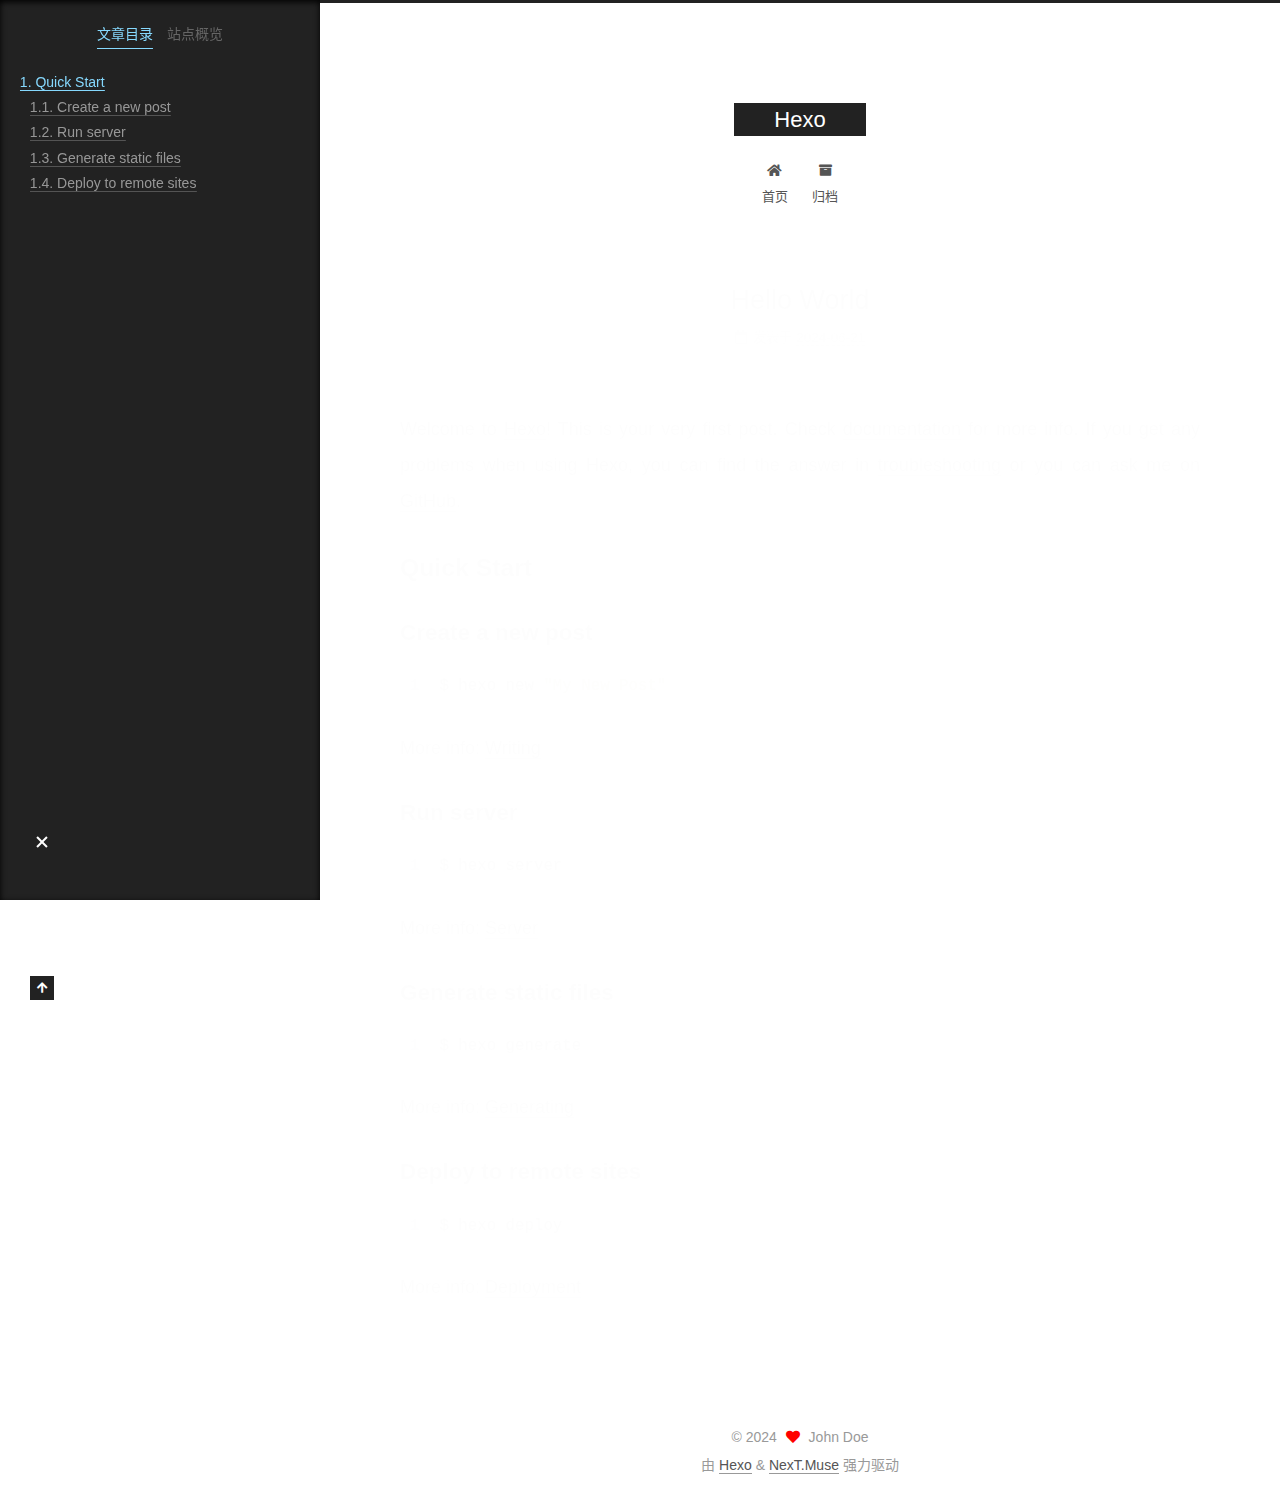
<file: 2024/06/21/hello-world/index.html>
<!DOCTYPE html>
<html lang="zh-CN">
<head>
  <meta charset="UTF-8">
<meta name="viewport" content="width=device-width, initial-scale=1, maximum-scale=2">
<meta name="theme-color" content="#222">
<meta name="generator" content="Hexo 7.2.0">
  <link rel="apple-touch-icon" sizes="180x180" href="/images/apple-touch-icon-next.png">
  <link rel="icon" type="image/png" sizes="32x32" href="/images/favicon-32x32-next.png">
  <link rel="icon" type="image/png" sizes="16x16" href="/images/favicon-16x16-next.png">
  <link rel="mask-icon" href="/images/logo.svg" color="#222">

<link rel="stylesheet" href="/css/main.css">


<link rel="stylesheet" href="/lib/font-awesome/css/all.min.css">

<script id="hexo-configurations">
    var NexT = window.NexT || {};
    var CONFIG = {"hostname":"793quark.github.io","root":"/","scheme":"Muse","version":"7.8.0","exturl":false,"sidebar":{"position":"left","display":"post","padding":18,"offset":12,"onmobile":false},"copycode":{"enable":false,"show_result":false,"style":null},"back2top":{"enable":true,"sidebar":false,"scrollpercent":false},"bookmark":{"enable":false,"color":"#222","save":"auto"},"fancybox":false,"mediumzoom":false,"lazyload":false,"pangu":false,"comments":{"style":"tabs","active":null,"storage":true,"lazyload":false,"nav":null},"algolia":{"hits":{"per_page":10},"labels":{"input_placeholder":"Search for Posts","hits_empty":"We didn't find any results for the search: ${query}","hits_stats":"${hits} results found in ${time} ms"}},"localsearch":{"enable":false,"trigger":"auto","top_n_per_article":1,"unescape":false,"preload":false},"motion":{"enable":true,"async":false,"transition":{"post_block":"fadeIn","post_header":"slideDownIn","post_body":"slideDownIn","coll_header":"slideLeftIn","sidebar":"slideUpIn"}}};
  </script>

  <meta name="description" content="Welcome to Hexo! This is your very first post. Check documentation for more info. If you get any problems when using Hexo, you can find the answer in troubleshooting or you can ask me on GitHub. Quick">
<meta property="og:type" content="article">
<meta property="og:title" content="Hello World">
<meta property="og:url" content="https://793quark.github.io/2024/06/21/hello-world/index.html">
<meta property="og:site_name" content="Hexo">
<meta property="og:description" content="Welcome to Hexo! This is your very first post. Check documentation for more info. If you get any problems when using Hexo, you can find the answer in troubleshooting or you can ask me on GitHub. Quick">
<meta property="og:locale" content="zh_CN">
<meta property="article:published_time" content="2024-06-20T17:04:11.567Z">
<meta property="article:modified_time" content="2024-06-20T17:04:11.567Z">
<meta property="article:author" content="John Doe">
<meta name="twitter:card" content="summary">

<link rel="canonical" href="https://793quark.github.io/2024/06/21/hello-world/">


<script id="page-configurations">
  // https://hexo.io/docs/variables.html
  CONFIG.page = {
    sidebar: "",
    isHome : false,
    isPost : true,
    lang   : 'zh-CN'
  };
</script>

  <title>Hello World | Hexo</title>
  






  <noscript>
  <style>
  .use-motion .brand,
  .use-motion .menu-item,
  .sidebar-inner,
  .use-motion .post-block,
  .use-motion .pagination,
  .use-motion .comments,
  .use-motion .post-header,
  .use-motion .post-body,
  .use-motion .collection-header { opacity: initial; }

  .use-motion .site-title,
  .use-motion .site-subtitle {
    opacity: initial;
    top: initial;
  }

  .use-motion .logo-line-before i { left: initial; }
  .use-motion .logo-line-after i { right: initial; }
  </style>
</noscript>

</head>

<body itemscope itemtype="http://schema.org/WebPage">
  <div class="container use-motion">
    <div class="headband"></div>

    <header class="header" itemscope itemtype="http://schema.org/WPHeader">
      <div class="header-inner"><div class="site-brand-container">
  <div class="site-nav-toggle">
    <div class="toggle" aria-label="切换导航栏">
      <span class="toggle-line toggle-line-first"></span>
      <span class="toggle-line toggle-line-middle"></span>
      <span class="toggle-line toggle-line-last"></span>
    </div>
  </div>

  <div class="site-meta">

    <a href="/" class="brand" rel="start">
      <span class="logo-line-before"><i></i></span>
      <h1 class="site-title">Hexo</h1>
      <span class="logo-line-after"><i></i></span>
    </a>
  </div>

  <div class="site-nav-right">
    <div class="toggle popup-trigger">
    </div>
  </div>
</div>




<nav class="site-nav">
  <ul id="menu" class="main-menu menu">
        <li class="menu-item menu-item-home">

    <a href="/" rel="section"><i class="fa fa-home fa-fw"></i>首页</a>

  </li>
        <li class="menu-item menu-item-archives">

    <a href="/archives/" rel="section"><i class="fa fa-archive fa-fw"></i>归档</a>

  </li>
  </ul>
</nav>




</div>
    </header>

    
  <div class="back-to-top">
    <i class="fa fa-arrow-up"></i>
    <span>0%</span>
  </div>


    <main class="main">
      <div class="main-inner">
        <div class="content-wrap">
          

          <div class="content post posts-expand">
            

    
  
  
  <article itemscope itemtype="http://schema.org/Article" class="post-block" lang="zh-CN">
    <link itemprop="mainEntityOfPage" href="https://793quark.github.io/2024/06/21/hello-world/">

    <span hidden itemprop="author" itemscope itemtype="http://schema.org/Person">
      <meta itemprop="image" content="/images/avatar.gif">
      <meta itemprop="name" content="John Doe">
      <meta itemprop="description" content="">
    </span>

    <span hidden itemprop="publisher" itemscope itemtype="http://schema.org/Organization">
      <meta itemprop="name" content="Hexo">
    </span>
      <header class="post-header">
        <h1 class="post-title" itemprop="name headline">
          Hello World
        </h1>

        <div class="post-meta">
            <span class="post-meta-item">
              <span class="post-meta-item-icon">
                <i class="far fa-calendar"></i>
              </span>
              <span class="post-meta-item-text">发表于</span>

              <time title="创建时间：2024-06-21 01:04:11" itemprop="dateCreated datePublished" datetime="2024-06-21T01:04:11+08:00">2024-06-21</time>
            </span>

          

        </div>
      </header>

    
    
    
    <div class="post-body" itemprop="articleBody">

      
        <p>Welcome to <a target="_blank" rel="noopener" href="https://hexo.io/">Hexo</a>! This is your very first post. Check <a target="_blank" rel="noopener" href="https://hexo.io/docs/">documentation</a> for more info. If you get any problems when using Hexo, you can find the answer in <a target="_blank" rel="noopener" href="https://hexo.io/docs/troubleshooting.html">troubleshooting</a> or you can ask me on <a target="_blank" rel="noopener" href="https://github.com/hexojs/hexo/issues">GitHub</a>.</p>
<h2 id="Quick-Start"><a href="#Quick-Start" class="headerlink" title="Quick Start"></a>Quick Start</h2><h3 id="Create-a-new-post"><a href="#Create-a-new-post" class="headerlink" title="Create a new post"></a>Create a new post</h3><figure class="highlight bash"><table><tr><td class="gutter"><pre><span class="line">1</span><br></pre></td><td class="code"><pre><span class="line">$ hexo new <span class="string">&quot;My New Post&quot;</span></span><br></pre></td></tr></table></figure>

<p>More info: <a target="_blank" rel="noopener" href="https://hexo.io/docs/writing.html">Writing</a></p>
<h3 id="Run-server"><a href="#Run-server" class="headerlink" title="Run server"></a>Run server</h3><figure class="highlight bash"><table><tr><td class="gutter"><pre><span class="line">1</span><br></pre></td><td class="code"><pre><span class="line">$ hexo server</span><br></pre></td></tr></table></figure>

<p>More info: <a target="_blank" rel="noopener" href="https://hexo.io/docs/server.html">Server</a></p>
<h3 id="Generate-static-files"><a href="#Generate-static-files" class="headerlink" title="Generate static files"></a>Generate static files</h3><figure class="highlight bash"><table><tr><td class="gutter"><pre><span class="line">1</span><br></pre></td><td class="code"><pre><span class="line">$ hexo generate</span><br></pre></td></tr></table></figure>

<p>More info: <a target="_blank" rel="noopener" href="https://hexo.io/docs/generating.html">Generating</a></p>
<h3 id="Deploy-to-remote-sites"><a href="#Deploy-to-remote-sites" class="headerlink" title="Deploy to remote sites"></a>Deploy to remote sites</h3><figure class="highlight bash"><table><tr><td class="gutter"><pre><span class="line">1</span><br></pre></td><td class="code"><pre><span class="line">$ hexo deploy</span><br></pre></td></tr></table></figure>

<p>More info: <a target="_blank" rel="noopener" href="https://hexo.io/docs/one-command-deployment.html">Deployment</a></p>

    </div>

    
    
    

      <footer class="post-footer">

        


        
      </footer>
    
  </article>
  
  
  



          </div>
          

<script>
  window.addEventListener('tabs:register', () => {
    let { activeClass } = CONFIG.comments;
    if (CONFIG.comments.storage) {
      activeClass = localStorage.getItem('comments_active') || activeClass;
    }
    if (activeClass) {
      let activeTab = document.querySelector(`a[href="#comment-${activeClass}"]`);
      if (activeTab) {
        activeTab.click();
      }
    }
  });
  if (CONFIG.comments.storage) {
    window.addEventListener('tabs:click', event => {
      if (!event.target.matches('.tabs-comment .tab-content .tab-pane')) return;
      let commentClass = event.target.classList[1];
      localStorage.setItem('comments_active', commentClass);
    });
  }
</script>

        </div>
          
  
  <div class="toggle sidebar-toggle">
    <span class="toggle-line toggle-line-first"></span>
    <span class="toggle-line toggle-line-middle"></span>
    <span class="toggle-line toggle-line-last"></span>
  </div>

  <aside class="sidebar">
    <div class="sidebar-inner">

      <ul class="sidebar-nav motion-element">
        <li class="sidebar-nav-toc">
          文章目录
        </li>
        <li class="sidebar-nav-overview">
          站点概览
        </li>
      </ul>

      <!--noindex-->
      <div class="post-toc-wrap sidebar-panel">
          <div class="post-toc motion-element"><ol class="nav"><li class="nav-item nav-level-2"><a class="nav-link" href="#Quick-Start"><span class="nav-number">1.</span> <span class="nav-text">Quick Start</span></a><ol class="nav-child"><li class="nav-item nav-level-3"><a class="nav-link" href="#Create-a-new-post"><span class="nav-number">1.1.</span> <span class="nav-text">Create a new post</span></a></li><li class="nav-item nav-level-3"><a class="nav-link" href="#Run-server"><span class="nav-number">1.2.</span> <span class="nav-text">Run server</span></a></li><li class="nav-item nav-level-3"><a class="nav-link" href="#Generate-static-files"><span class="nav-number">1.3.</span> <span class="nav-text">Generate static files</span></a></li><li class="nav-item nav-level-3"><a class="nav-link" href="#Deploy-to-remote-sites"><span class="nav-number">1.4.</span> <span class="nav-text">Deploy to remote sites</span></a></li></ol></li></ol></div>
      </div>
      <!--/noindex-->

      <div class="site-overview-wrap sidebar-panel">
        <div class="site-author motion-element" itemprop="author" itemscope itemtype="http://schema.org/Person">
  <p class="site-author-name" itemprop="name">John Doe</p>
  <div class="site-description" itemprop="description"></div>
</div>
<div class="site-state-wrap motion-element">
  <nav class="site-state">
      <div class="site-state-item site-state-posts">
          <a href="/archives/">
        
          <span class="site-state-item-count">1</span>
          <span class="site-state-item-name">日志</span>
        </a>
      </div>
  </nav>
</div>



      </div>

    </div>
  </aside>
  <div id="sidebar-dimmer"></div>


      </div>
    </main>

    <footer class="footer">
      <div class="footer-inner">
        

        

<div class="copyright">
  
  &copy; 
  <span itemprop="copyrightYear">2024</span>
  <span class="with-love">
    <i class="fa fa-heart"></i>
  </span>
  <span class="author" itemprop="copyrightHolder">John Doe</span>
</div>
  <div class="powered-by">由 <a href="https://hexo.io/" class="theme-link" rel="noopener" target="_blank">Hexo</a> & <a href="https://muse.theme-next.org/" class="theme-link" rel="noopener" target="_blank">NexT.Muse</a> 强力驱动
  </div>

        








      </div>
    </footer>
  </div>

  
  <script src="/lib/anime.min.js"></script>
  <script src="/lib/velocity/velocity.min.js"></script>
  <script src="/lib/velocity/velocity.ui.min.js"></script>

<script src="/js/utils.js"></script>

<script src="/js/motion.js"></script>


<script src="/js/schemes/muse.js"></script>


<script src="/js/next-boot.js"></script>




  















  

  

</body>
</html>
</file>
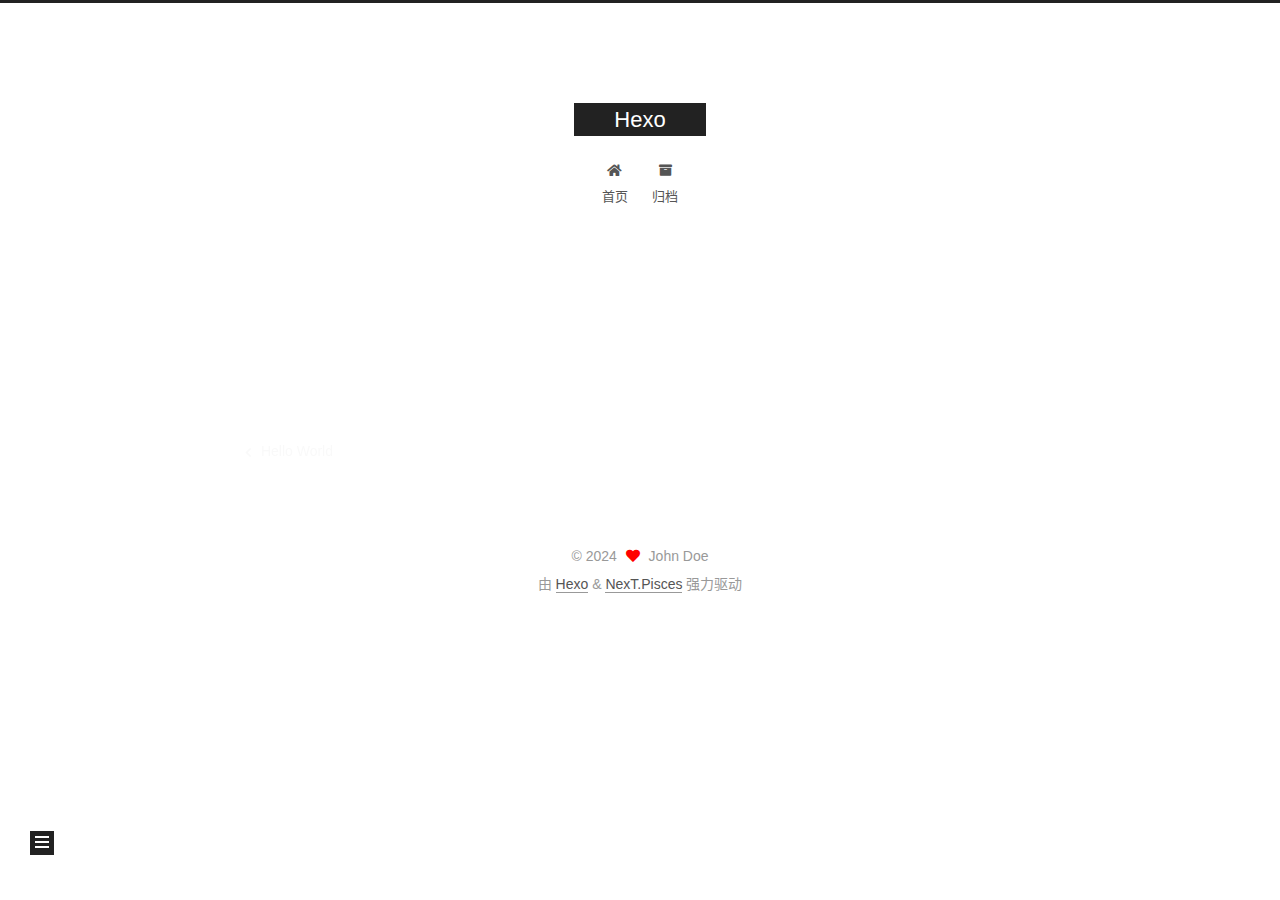
<file: 2024/06/21/hexo使用/index.html>
<!DOCTYPE html>
<html lang="zh-CN">
<head>
  <meta charset="UTF-8">
<meta name="viewport" content="width=device-width, initial-scale=1, maximum-scale=2">
<meta name="theme-color" content="#222">
<meta name="generator" content="Hexo 7.2.0">
  <link rel="apple-touch-icon" sizes="180x180" href="/images/apple-touch-icon-next.png">
  <link rel="icon" type="image/png" sizes="32x32" href="/images/favicon-32x32-next.png">
  <link rel="icon" type="image/png" sizes="16x16" href="/images/favicon-16x16-next.png">
  <link rel="mask-icon" href="/images/logo.svg" color="#222">

<link rel="stylesheet" href="/css/main.css">


<link rel="stylesheet" href="/lib/font-awesome/css/all.min.css">

<script id="hexo-configurations">
    var NexT = window.NexT || {};
    var CONFIG = {"hostname":"793quark.github.io","root":"/","scheme":"Pisces","version":"7.8.0","exturl":false,"sidebar":{"position":"left","display":"post","padding":18,"offset":12,"onmobile":false},"copycode":{"enable":false,"show_result":false,"style":null},"back2top":{"enable":true,"sidebar":false,"scrollpercent":false},"bookmark":{"enable":false,"color":"#222","save":"auto"},"fancybox":false,"mediumzoom":false,"lazyload":false,"pangu":false,"comments":{"style":"tabs","active":null,"storage":true,"lazyload":false,"nav":null},"algolia":{"hits":{"per_page":10},"labels":{"input_placeholder":"Search for Posts","hits_empty":"We didn't find any results for the search: ${query}","hits_stats":"${hits} results found in ${time} ms"}},"localsearch":{"enable":false,"trigger":"auto","top_n_per_article":1,"unescape":false,"preload":false},"motion":{"enable":true,"async":false,"transition":{"post_block":"fadeIn","post_header":"slideDownIn","post_body":"slideDownIn","coll_header":"slideLeftIn","sidebar":"slideUpIn"}}};
  </script>

  <meta property="og:type" content="article">
<meta property="og:title" content="hexo使用">
<meta property="og:url" content="https://793quark.github.io/2024/06/21/hexo%E4%BD%BF%E7%94%A8/index.html">
<meta property="og:site_name" content="Hexo">
<meta property="og:locale" content="zh_CN">
<meta property="article:published_time" content="2024-06-21T13:01:38.000Z">
<meta property="article:modified_time" content="2024-06-21T13:01:38.573Z">
<meta property="article:author" content="John Doe">
<meta name="twitter:card" content="summary">

<link rel="canonical" href="https://793quark.github.io/2024/06/21/hexo%E4%BD%BF%E7%94%A8/">


<script id="page-configurations">
  // https://hexo.io/docs/variables.html
  CONFIG.page = {
    sidebar: "",
    isHome : false,
    isPost : true,
    lang   : 'zh-CN'
  };
</script>

  <title>hexo使用 | Hexo</title>
  






  <noscript>
  <style>
  .use-motion .brand,
  .use-motion .menu-item,
  .sidebar-inner,
  .use-motion .post-block,
  .use-motion .pagination,
  .use-motion .comments,
  .use-motion .post-header,
  .use-motion .post-body,
  .use-motion .collection-header { opacity: initial; }

  .use-motion .site-title,
  .use-motion .site-subtitle {
    opacity: initial;
    top: initial;
  }

  .use-motion .logo-line-before i { left: initial; }
  .use-motion .logo-line-after i { right: initial; }
  </style>
</noscript>

</head>

<body itemscope itemtype="http://schema.org/WebPage">
  <div class="container use-motion">
    <div class="headband"></div>

    <header class="header" itemscope itemtype="http://schema.org/WPHeader">
      <div class="header-inner"><div class="site-brand-container">
  <div class="site-nav-toggle">
    <div class="toggle" aria-label="切换导航栏">
      <span class="toggle-line toggle-line-first"></span>
      <span class="toggle-line toggle-line-middle"></span>
      <span class="toggle-line toggle-line-last"></span>
    </div>
  </div>

  <div class="site-meta">

    <a href="/" class="brand" rel="start">
      <span class="logo-line-before"><i></i></span>
      <h1 class="site-title">Hexo</h1>
      <span class="logo-line-after"><i></i></span>
    </a>
  </div>

  <div class="site-nav-right">
    <div class="toggle popup-trigger">
    </div>
  </div>
</div>




<nav class="site-nav">
  <ul id="menu" class="main-menu menu">
        <li class="menu-item menu-item-home">

    <a href="/" rel="section"><i class="fa fa-home fa-fw"></i>首页</a>

  </li>
        <li class="menu-item menu-item-archives">

    <a href="/archives/" rel="section"><i class="fa fa-archive fa-fw"></i>归档</a>

  </li>
  </ul>
</nav>




</div>
    </header>

    
  <div class="back-to-top">
    <i class="fa fa-arrow-up"></i>
    <span>0%</span>
  </div>


    <main class="main">
      <div class="main-inner">
        <div class="content-wrap">
          

          <div class="content post posts-expand">
            

    
  
  
  <article itemscope itemtype="http://schema.org/Article" class="post-block" lang="zh-CN">
    <link itemprop="mainEntityOfPage" href="https://793quark.github.io/2024/06/21/hexo%E4%BD%BF%E7%94%A8/">

    <span hidden itemprop="author" itemscope itemtype="http://schema.org/Person">
      <meta itemprop="image" content="/images/avatar.gif">
      <meta itemprop="name" content="John Doe">
      <meta itemprop="description" content="">
    </span>

    <span hidden itemprop="publisher" itemscope itemtype="http://schema.org/Organization">
      <meta itemprop="name" content="Hexo">
    </span>
      <header class="post-header">
        <h1 class="post-title" itemprop="name headline">
          hexo使用
        </h1>

        <div class="post-meta">
            <span class="post-meta-item">
              <span class="post-meta-item-icon">
                <i class="far fa-calendar"></i>
              </span>
              <span class="post-meta-item-text">发表于</span>

              <time title="创建时间：2024-06-21 21:01:38" itemprop="dateCreated datePublished" datetime="2024-06-21T21:01:38+08:00">2024-06-21</time>
            </span>

          

        </div>
      </header>

    
    
    
    <div class="post-body" itemprop="articleBody">

      
        
    </div>

    
    
    

      <footer class="post-footer">

        


        
    <div class="post-nav">
      <div class="post-nav-item">
    <a href="/2024/06/21/hello-world/" rel="prev" title="Hello World">
      <i class="fa fa-chevron-left"></i> Hello World
    </a></div>
      <div class="post-nav-item"></div>
    </div>
      </footer>
    
  </article>
  
  
  



          </div>
          

<script>
  window.addEventListener('tabs:register', () => {
    let { activeClass } = CONFIG.comments;
    if (CONFIG.comments.storage) {
      activeClass = localStorage.getItem('comments_active') || activeClass;
    }
    if (activeClass) {
      let activeTab = document.querySelector(`a[href="#comment-${activeClass}"]`);
      if (activeTab) {
        activeTab.click();
      }
    }
  });
  if (CONFIG.comments.storage) {
    window.addEventListener('tabs:click', event => {
      if (!event.target.matches('.tabs-comment .tab-content .tab-pane')) return;
      let commentClass = event.target.classList[1];
      localStorage.setItem('comments_active', commentClass);
    });
  }
</script>

        </div>
          
  
  <div class="toggle sidebar-toggle">
    <span class="toggle-line toggle-line-first"></span>
    <span class="toggle-line toggle-line-middle"></span>
    <span class="toggle-line toggle-line-last"></span>
  </div>

  <aside class="sidebar">
    <div class="sidebar-inner">

      <ul class="sidebar-nav motion-element">
        <li class="sidebar-nav-toc">
          文章目录
        </li>
        <li class="sidebar-nav-overview">
          站点概览
        </li>
      </ul>

      <!--noindex-->
      <div class="post-toc-wrap sidebar-panel">
      </div>
      <!--/noindex-->

      <div class="site-overview-wrap sidebar-panel">
        <div class="site-author motion-element" itemprop="author" itemscope itemtype="http://schema.org/Person">
  <p class="site-author-name" itemprop="name">John Doe</p>
  <div class="site-description" itemprop="description"></div>
</div>
<div class="site-state-wrap motion-element">
  <nav class="site-state">
      <div class="site-state-item site-state-posts">
          <a href="/archives/">
        
          <span class="site-state-item-count">2</span>
          <span class="site-state-item-name">日志</span>
        </a>
      </div>
  </nav>
</div>



      </div>

    </div>
  </aside>
  <div id="sidebar-dimmer"></div>


      </div>
    </main>

    <footer class="footer">
      <div class="footer-inner">
        

        

<div class="copyright">
  
  &copy; 
  <span itemprop="copyrightYear">2024</span>
  <span class="with-love">
    <i class="fa fa-heart"></i>
  </span>
  <span class="author" itemprop="copyrightHolder">John Doe</span>
</div>
  <div class="powered-by">由 <a href="https://hexo.io/" class="theme-link" rel="noopener" target="_blank">Hexo</a> & <a href="https://pisces.theme-next.org/" class="theme-link" rel="noopener" target="_blank">NexT.Pisces</a> 强力驱动
  </div>

        








      </div>
    </footer>
  </div>

  
  <script src="/lib/anime.min.js"></script>
  <script src="/lib/velocity/velocity.min.js"></script>
  <script src="/lib/velocity/velocity.ui.min.js"></script>

<script src="/js/utils.js"></script>

<script src="/js/motion.js"></script>


<script src="/js/schemes/pisces.js"></script>


<script src="/js/next-boot.js"></script>




  















  

  

</body>
</html>
</file>
<file: css/main.css>
:root {
  --body-bg-color: #fff;
  --content-bg-color: #fff;
  --card-bg-color: #f5f5f5;
  --text-color: #555;
  --blockquote-color: #666;
  --link-color: #555;
  --link-hover-color: #222;
  --brand-color: #fff;
  --brand-hover-color: #fff;
  --table-row-odd-bg-color: #f9f9f9;
  --table-row-hover-bg-color: #f5f5f5;
  --menu-item-bg-color: #f5f5f5;
  --btn-default-bg: #222;
  --btn-default-color: #fff;
  --btn-default-border-color: #222;
  --btn-default-hover-bg: #fff;
  --btn-default-hover-color: #222;
  --btn-default-hover-border-color: #222;
}
html {
  line-height: 1.15; /* 1 */
  -webkit-text-size-adjust: 100%; /* 2 */
}
body {
  margin: 0;
}
main {
  display: block;
}
h1 {
  font-size: 2em;
  margin: 0.67em 0;
}
hr {
  box-sizing: content-box; /* 1 */
  height: 0; /* 1 */
  overflow: visible; /* 2 */
}
pre {
  font-family: monospace, monospace; /* 1 */
  font-size: 1em; /* 2 */
}
a {
  background: transparent;
}
abbr[title] {
  border-bottom: none; /* 1 */
  text-decoration: underline; /* 2 */
  text-decoration: underline dotted; /* 2 */
}
b,
strong {
  font-weight: bolder;
}
code,
kbd,
samp {
  font-family: monospace, monospace; /* 1 */
  font-size: 1em; /* 2 */
}
small {
  font-size: 80%;
}
sub,
sup {
  font-size: 75%;
  line-height: 0;
  position: relative;
  vertical-align: baseline;
}
sub {
  bottom: -0.25em;
}
sup {
  top: -0.5em;
}
img {
  border-style: none;
}
button,
input,
optgroup,
select,
textarea {
  font-family: inherit; /* 1 */
  font-size: 100%; /* 1 */
  line-height: 1.15; /* 1 */
  margin: 0; /* 2 */
}
button,
input {
/* 1 */
  overflow: visible;
}
button,
select {
/* 1 */
  text-transform: none;
}
button,
[type='button'],
[type='reset'],
[type='submit'] {
  -webkit-appearance: button;
}
button::-moz-focus-inner,
[type='button']::-moz-focus-inner,
[type='reset']::-moz-focus-inner,
[type='submit']::-moz-focus-inner {
  border-style: none;
  padding: 0;
}
button:-moz-focusring,
[type='button']:-moz-focusring,
[type='reset']:-moz-focusring,
[type='submit']:-moz-focusring {
  outline: 1px dotted ButtonText;
}
fieldset {
  padding: 0.35em 0.75em 0.625em;
}
legend {
  box-sizing: border-box; /* 1 */
  color: inherit; /* 2 */
  display: table; /* 1 */
  max-width: 100%; /* 1 */
  padding: 0; /* 3 */
  white-space: normal; /* 1 */
}
progress {
  vertical-align: baseline;
}
textarea {
  overflow: auto;
}
[type='checkbox'],
[type='radio'] {
  box-sizing: border-box; /* 1 */
  padding: 0; /* 2 */
}
[type='number']::-webkit-inner-spin-button,
[type='number']::-webkit-outer-spin-button {
  height: auto;
}
[type='search'] {
  outline-offset: -2px; /* 2 */
  -webkit-appearance: textfield; /* 1 */
}
[type='search']::-webkit-search-decoration {
  -webkit-appearance: none;
}
::-webkit-file-upload-button {
  font: inherit; /* 2 */
  -webkit-appearance: button; /* 1 */
}
details {
  display: block;
}
summary {
  display: list-item;
}
template {
  display: none;
}
[hidden] {
  display: none;
}
::selection {
  background: #262a30;
  color: #eee;
}
html,
body {
  height: 100%;
}
body {
  background: var(--body-bg-color);
  color: var(--text-color);
  font-family: 'Lato', "PingFang SC", "Microsoft YaHei", sans-serif;
  font-size: 1em;
  line-height: 2;
}
@media (max-width: 991px) {
  body {
    padding-left: 0 !important;
    padding-right: 0 !important;
  }
}
h1,
h2,
h3,
h4,
h5,
h6 {
  font-family: 'Lato', "PingFang SC", "Microsoft YaHei", sans-serif;
  font-weight: bold;
  line-height: 1.5;
  margin: 20px 0 15px;
}
h1 {
  font-size: 1.5em;
}
h2 {
  font-size: 1.375em;
}
h3 {
  font-size: 1.25em;
}
h4 {
  font-size: 1.125em;
}
h5 {
  font-size: 1em;
}
h6 {
  font-size: 0.875em;
}
p {
  margin: 0 0 20px 0;
}
a,
span.exturl {
  border-bottom: 1px solid #999;
  color: var(--link-color);
  outline: 0;
  text-decoration: none;
  overflow-wrap: break-word;
  word-wrap: break-word;
  cursor: pointer;
}
a:hover,
span.exturl:hover {
  border-bottom-color: var(--link-hover-color);
  color: var(--link-hover-color);
}
iframe,
img,
video {
  display: block;
  margin-left: auto;
  margin-right: auto;
  max-width: 100%;
}
hr {
  background-image: repeating-linear-gradient(-45deg, #ddd, #ddd 4px, transparent 4px, transparent 8px);
  border: 0;
  height: 3px;
  margin: 40px 0;
}
blockquote {
  border-left: 4px solid #ddd;
  color: var(--blockquote-color);
  margin: 0;
  padding: 0 15px;
}
blockquote cite::before {
  content: '-';
  padding: 0 5px;
}
dt {
  font-weight: bold;
}
dd {
  margin: 0;
  padding: 0;
}
kbd {
  background-color: #f5f5f5;
  background-image: linear-gradient(#eee, #fff, #eee);
  border: 1px solid #ccc;
  border-radius: 0.2em;
  box-shadow: 0.1em 0.1em 0.2em rgba(0,0,0,0.1);
  color: #555;
  font-family: inherit;
  padding: 0.1em 0.3em;
  white-space: nowrap;
}
.table-container {
  overflow: auto;
}
table {
  border-collapse: collapse;
  border-spacing: 0;
  font-size: 0.875em;
  margin: 0 0 20px 0;
  width: 100%;
}
tbody tr:nth-of-type(odd) {
  background: var(--table-row-odd-bg-color);
}
tbody tr:hover {
  background: var(--table-row-hover-bg-color);
}
caption,
th,
td {
  font-weight: normal;
  padding: 8px;
  vertical-align: middle;
}
th,
td {
  border: 1px solid #ddd;
  border-bottom: 3px solid #ddd;
}
th {
  font-weight: 700;
  padding-bottom: 10px;
}
td {
  border-bottom-width: 1px;
}
.btn {
  background: var(--btn-default-bg);
  border: 2px solid var(--btn-default-border-color);
  border-radius: 0;
  color: var(--btn-default-color);
  display: inline-block;
  font-size: 0.875em;
  line-height: 2;
  padding: 0 20px;
  text-decoration: none;
  transition-property: background-color;
  transition-delay: 0s;
  transition-duration: 0.2s;
  transition-timing-function: ease-in-out;
}
.btn:hover {
  background: var(--btn-default-hover-bg);
  border-color: var(--btn-default-hover-border-color);
  color: var(--btn-default-hover-color);
}
.btn + .btn {
  margin: 0 0 8px 8px;
}
.btn .fa-fw {
  text-align: left;
  width: 1.285714285714286em;
}
.toggle {
  line-height: 0;
}
.toggle .toggle-line {
  background: #fff;
  display: inline-block;
  height: 2px;
  left: 0;
  position: relative;
  top: 0;
  transition: all 0.4s;
  vertical-align: top;
  width: 100%;
}
.toggle .toggle-line:not(:first-child) {
  margin-top: 3px;
}
.toggle.toggle-arrow .toggle-line-first {
  left: 50%;
  top: 2px;
  transform: rotate(45deg);
  width: 50%;
}
.toggle.toggle-arrow .toggle-line-middle {
  left: 2px;
  width: 90%;
}
.toggle.toggle-arrow .toggle-line-last {
  left: 50%;
  top: -2px;
  transform: rotate(-45deg);
  width: 50%;
}
.toggle.toggle-close .toggle-line-first {
  transform: rotate(-45deg);
  top: 5px;
}
.toggle.toggle-close .toggle-line-middle {
  opacity: 0;
}
.toggle.toggle-close .toggle-line-last {
  transform: rotate(45deg);
  top: -5px;
}
.highlight,
pre {
  background: #f7f7f7;
  color: #4d4d4c;
  line-height: 1.6;
  margin: 0 auto 20px;
}
pre,
code {
  font-family: consolas, Menlo, monospace, "PingFang SC", "Microsoft YaHei";
}
code {
  background: #eee;
  border-radius: 3px;
  color: #555;
  padding: 2px 4px;
  overflow-wrap: break-word;
  word-wrap: break-word;
}
.highlight *::selection {
  background: #d6d6d6;
}
.highlight pre {
  border: 0;
  margin: 0;
  padding: 10px 0;
}
.highlight table {
  border: 0;
  margin: 0;
  width: auto;
}
.highlight td {
  border: 0;
  padding: 0;
}
.highlight figcaption {
  background: #eff2f3;
  color: #4d4d4c;
  display: flex;
  font-size: 0.875em;
  justify-content: space-between;
  line-height: 1.2;
  padding: 0.5em;
}
.highlight figcaption a {
  color: #4d4d4c;
}
.highlight figcaption a:hover {
  border-bottom-color: #4d4d4c;
}
.highlight .gutter {
  -moz-user-select: none;
  -ms-user-select: none;
  -webkit-user-select: none;
  user-select: none;
}
.highlight .gutter pre {
  background: #eff2f3;
  color: #869194;
  padding-left: 10px;
  padding-right: 10px;
  text-align: right;
}
.highlight .code pre {
  background: #f7f7f7;
  padding-left: 10px;
  width: 100%;
}
.gist table {
  width: auto;
}
.gist table td {
  border: 0;
}
pre {
  overflow: auto;
  padding: 10px;
}
pre code {
  background: none;
  color: #4d4d4c;
  font-size: 0.875em;
  padding: 0;
  text-shadow: none;
}
pre .deletion {
  background: #fdd;
}
pre .addition {
  background: #dfd;
}
pre .meta {
  color: #eab700;
  -moz-user-select: none;
  -ms-user-select: none;
  -webkit-user-select: none;
  user-select: none;
}
pre .comment {
  color: #8e908c;
}
pre .variable,
pre .attribute,
pre .tag,
pre .name,
pre .regexp,
pre .ruby .constant,
pre .xml .tag .title,
pre .xml .pi,
pre .xml .doctype,
pre .html .doctype,
pre .css .id,
pre .css .class,
pre .css .pseudo {
  color: #c82829;
}
pre .number,
pre .preprocessor,
pre .built_in,
pre .builtin-name,
pre .literal,
pre .params,
pre .constant,
pre .command {
  color: #f5871f;
}
pre .ruby .class .title,
pre .css .rules .attribute,
pre .string,
pre .symbol,
pre .value,
pre .inheritance,
pre .header,
pre .ruby .symbol,
pre .xml .cdata,
pre .special,
pre .formula {
  color: #718c00;
}
pre .title,
pre .css .hexcolor {
  color: #3e999f;
}
pre .function,
pre .python .decorator,
pre .python .title,
pre .ruby .function .title,
pre .ruby .title .keyword,
pre .perl .sub,
pre .javascript .title,
pre .coffeescript .title {
  color: #4271ae;
}
pre .keyword,
pre .javascript .function {
  color: #8959a8;
}
.blockquote-center {
  border-left: none;
  margin: 40px 0;
  padding: 0;
  position: relative;
  text-align: center;
}
.blockquote-center .fa {
  display: block;
  opacity: 0.6;
  position: absolute;
  width: 100%;
}
.blockquote-center .fa-quote-left {
  border-top: 1px solid #ccc;
  text-align: left;
  top: -20px;
}
.blockquote-center .fa-quote-right {
  border-bottom: 1px solid #ccc;
  text-align: right;
  bottom: -20px;
}
.blockquote-center p,
.blockquote-center div {
  text-align: center;
}
.post-body .group-picture img {
  margin: 0 auto;
  padding: 0 3px;
}
.group-picture-row {
  margin-bottom: 6px;
  overflow: hidden;
}
.group-picture-column {
  float: left;
  margin-bottom: 10px;
}
.post-body .label {
  color: #555;
  display: inline;
  padding: 0 2px;
}
.post-body .label.default {
  background: #f0f0f0;
}
.post-body .label.primary {
  background: #efe6f7;
}
.post-body .label.info {
  background: #e5f2f8;
}
.post-body .label.success {
  background: #e7f4e9;
}
.post-body .label.warning {
  background: #fcf6e1;
}
.post-body .label.danger {
  background: #fae8eb;
}
.post-body .tabs {
  margin-bottom: 20px;
}
.post-body .tabs,
.tabs-comment {
  display: block;
  padding-top: 10px;
  position: relative;
}
.post-body .tabs ul.nav-tabs,
.tabs-comment ul.nav-tabs {
  display: flex;
  flex-wrap: wrap;
  margin: 0;
  margin-bottom: -1px;
  padding: 0;
}
@media (max-width: 413px) {
  .post-body .tabs ul.nav-tabs,
  .tabs-comment ul.nav-tabs {
    display: block;
    margin-bottom: 5px;
  }
}
.post-body .tabs ul.nav-tabs li.tab,
.tabs-comment ul.nav-tabs li.tab {
  border-bottom: 1px solid #ddd;
  border-left: 1px solid transparent;
  border-right: 1px solid transparent;
  border-top: 3px solid transparent;
  flex-grow: 1;
  list-style-type: none;
  border-radius: 0 0 0 0;
}
@media (max-width: 413px) {
  .post-body .tabs ul.nav-tabs li.tab,
  .tabs-comment ul.nav-tabs li.tab {
    border-bottom: 1px solid transparent;
    border-left: 3px solid transparent;
    border-right: 1px solid transparent;
    border-top: 1px solid transparent;
  }
}
@media (max-width: 413px) {
  .post-body .tabs ul.nav-tabs li.tab,
  .tabs-comment ul.nav-tabs li.tab {
    border-radius: 0;
  }
}
.post-body .tabs ul.nav-tabs li.tab a,
.tabs-comment ul.nav-tabs li.tab a {
  border-bottom: initial;
  display: block;
  line-height: 1.8;
  outline: 0;
  padding: 0.25em 0.75em;
  text-align: center;
  transition-delay: 0s;
  transition-duration: 0.2s;
  transition-timing-function: ease-out;
}
.post-body .tabs ul.nav-tabs li.tab a i,
.tabs-comment ul.nav-tabs li.tab a i {
  width: 1.285714285714286em;
}
.post-body .tabs ul.nav-tabs li.tab.active,
.tabs-comment ul.nav-tabs li.tab.active {
  border-bottom: 1px solid transparent;
  border-left: 1px solid #ddd;
  border-right: 1px solid #ddd;
  border-top: 3px solid #fc6423;
}
@media (max-width: 413px) {
  .post-body .tabs ul.nav-tabs li.tab.active,
  .tabs-comment ul.nav-tabs li.tab.active {
    border-bottom: 1px solid #ddd;
    border-left: 3px solid #fc6423;
    border-right: 1px solid #ddd;
    border-top: 1px solid #ddd;
  }
}
.post-body .tabs ul.nav-tabs li.tab.active a,
.tabs-comment ul.nav-tabs li.tab.active a {
  color: var(--link-color);
  cursor: default;
}
.post-body .tabs .tab-content .tab-pane,
.tabs-comment .tab-content .tab-pane {
  border: 1px solid #ddd;
  border-top: 0;
  padding: 20px 20px 0 20px;
  border-radius: 0;
}
.post-body .tabs .tab-content .tab-pane:not(.active),
.tabs-comment .tab-content .tab-pane:not(.active) {
  display: none;
}
.post-body .tabs .tab-content .tab-pane.active,
.tabs-comment .tab-content .tab-pane.active {
  display: block;
}
.post-body .tabs .tab-content .tab-pane.active:nth-of-type(1),
.tabs-comment .tab-content .tab-pane.active:nth-of-type(1) {
  border-radius: 0 0 0 0;
}
@media (max-width: 413px) {
  .post-body .tabs .tab-content .tab-pane.active:nth-of-type(1),
  .tabs-comment .tab-content .tab-pane.active:nth-of-type(1) {
    border-radius: 0;
  }
}
.post-body .note {
  border-radius: 3px;
  margin-bottom: 20px;
  padding: 1em;
  position: relative;
  border: 1px solid #eee;
  border-left-width: 5px;
}
.post-body .note h2,
.post-body .note h3,
.post-body .note h4,
.post-body .note h5,
.post-body .note h6 {
  margin-top: 0;
  border-bottom: initial;
  margin-bottom: 0;
  padding-top: 0;
}
.post-body .note p:first-child,
.post-body .note ul:first-child,
.post-body .note ol:first-child,
.post-body .note table:first-child,
.post-body .note pre:first-child,
.post-body .note blockquote:first-child,
.post-body .note img:first-child {
  margin-top: 0;
}
.post-body .note p:last-child,
.post-body .note ul:last-child,
.post-body .note ol:last-child,
.post-body .note table:last-child,
.post-body .note pre:last-child,
.post-body .note blockquote:last-child,
.post-body .note img:last-child {
  margin-bottom: 0;
}
.post-body .note.default {
  border-left-color: #777;
}
.post-body .note.default h2,
.post-body .note.default h3,
.post-body .note.default h4,
.post-body .note.default h5,
.post-body .note.default h6 {
  color: #777;
}
.post-body .note.primary {
  border-left-color: #6f42c1;
}
.post-body .note.primary h2,
.post-body .note.primary h3,
.post-body .note.primary h4,
.post-body .note.primary h5,
.post-body .note.primary h6 {
  color: #6f42c1;
}
.post-body .note.info {
  border-left-color: #428bca;
}
.post-body .note.info h2,
.post-body .note.info h3,
.post-body .note.info h4,
.post-body .note.info h5,
.post-body .note.info h6 {
  color: #428bca;
}
.post-body .note.success {
  border-left-color: #5cb85c;
}
.post-body .note.success h2,
.post-body .note.success h3,
.post-body .note.success h4,
.post-body .note.success h5,
.post-body .note.success h6 {
  color: #5cb85c;
}
.post-body .note.warning {
  border-left-color: #f0ad4e;
}
.post-body .note.warning h2,
.post-body .note.warning h3,
.post-body .note.warning h4,
.post-body .note.warning h5,
.post-body .note.warning h6 {
  color: #f0ad4e;
}
.post-body .note.danger {
  border-left-color: #d9534f;
}
.post-body .note.danger h2,
.post-body .note.danger h3,
.post-body .note.danger h4,
.post-body .note.danger h5,
.post-body .note.danger h6 {
  color: #d9534f;
}
.pagination .prev,
.pagination .next,
.pagination .page-number,
.pagination .space {
  display: inline-block;
  margin: 0 10px;
  padding: 0 11px;
  position: relative;
  top: -1px;
}
@media (max-width: 767px) {
  .pagination .prev,
  .pagination .next,
  .pagination .page-number,
  .pagination .space {
    margin: 0 5px;
  }
}
.pagination {
  border-top: 1px solid #eee;
  margin: 120px 0 0;
  text-align: center;
}
.pagination .prev,
.pagination .next,
.pagination .page-number {
  border-bottom: 0;
  border-top: 1px solid #eee;
  transition-property: border-color;
  transition-delay: 0s;
  transition-duration: 0.2s;
  transition-timing-function: ease-in-out;
}
.pagination .prev:hover,
.pagination .next:hover,
.pagination .page-number:hover {
  border-top-color: #222;
}
.pagination .space {
  margin: 0;
  padding: 0;
}
.pagination .prev {
  margin-left: 0;
}
.pagination .next {
  margin-right: 0;
}
.pagination .page-number.current {
  background: #ccc;
  border-top-color: #ccc;
  color: #fff;
}
@media (max-width: 767px) {
  .pagination {
    border-top: none;
  }
  .pagination .prev,
  .pagination .next,
  .pagination .page-number {
    border-bottom: 1px solid #eee;
    border-top: 0;
    margin-bottom: 10px;
    padding: 0 10px;
  }
  .pagination .prev:hover,
  .pagination .next:hover,
  .pagination .page-number:hover {
    border-bottom-color: #222;
  }
}
.comments {
  margin-top: 60px;
  overflow: hidden;
}
.comment-button-group {
  display: flex;
  flex-wrap: wrap-reverse;
  justify-content: center;
  margin: 1em 0;
}
.comment-button-group .comment-button {
  margin: 0.1em 0.2em;
}
.comment-button-group .comment-button.active {
  background: var(--btn-default-hover-bg);
  border-color: var(--btn-default-hover-border-color);
  color: var(--btn-default-hover-color);
}
.comment-position {
  display: none;
}
.comment-position.active {
  display: block;
}
.tabs-comment {
  background: var(--content-bg-color);
  margin-top: 4em;
  padding-top: 0;
}
.tabs-comment .comments {
  border: 0;
  box-shadow: none;
  margin-top: 0;
  padding-top: 0;
}
.container {
  min-height: 100%;
  position: relative;
}
.main-inner {
  margin: 0 auto;
  width: 700px;
}
@media (min-width: 1200px) {
  .main-inner {
    width: 800px;
  }
}
@media (min-width: 1600px) {
  .main-inner {
    width: 900px;
  }
}
@media (max-width: 767px) {
  .content-wrap {
    padding: 0 20px;
  }
}
.header {
  background: transparent;
}
.header-inner {
  margin: 0 auto;
  width: 700px;
}
@media (min-width: 1200px) {
  .header-inner {
    width: 800px;
  }
}
@media (min-width: 1600px) {
  .header-inner {
    width: 900px;
  }
}
.site-brand-container {
  display: flex;
  flex-shrink: 0;
  padding: 0 10px;
}
.headband {
  background: #222;
  height: 3px;
}
.site-meta {
  flex-grow: 1;
  text-align: center;
}
@media (max-width: 767px) {
  .site-meta {
    text-align: center;
  }
}
.brand {
  border-bottom: none;
  color: var(--brand-color);
  display: inline-block;
  line-height: 1.375em;
  padding: 0 40px;
  position: relative;
}
.brand:hover {
  color: var(--brand-hover-color);
}
.site-title {
  font-family: 'Lato', "PingFang SC", "Microsoft YaHei", sans-serif;
  font-size: 1.375em;
  font-weight: normal;
  margin: 0;
}
.site-subtitle {
  color: #999;
  font-size: 0.8125em;
  margin: 10px 0;
}
.use-motion .brand {
  opacity: 0;
}
.use-motion .site-title,
.use-motion .site-subtitle,
.use-motion .custom-logo-image {
  opacity: 0;
  position: relative;
  top: -10px;
}
.site-nav-toggle,
.site-nav-right {
  display: none;
}
@media (max-width: 767px) {
  .site-nav-toggle,
  .site-nav-right {
    display: flex;
    flex-direction: column;
    justify-content: center;
  }
}
.site-nav-toggle .toggle,
.site-nav-right .toggle {
  color: var(--text-color);
  padding: 10px;
  width: 22px;
}
.site-nav-toggle .toggle .toggle-line,
.site-nav-right .toggle .toggle-line {
  background: var(--text-color);
  border-radius: 1px;
}
.site-nav {
  display: block;
}
@media (max-width: 767px) {
  .site-nav {
    clear: both;
    display: none;
  }
}
.site-nav.site-nav-on {
  display: block;
}
.menu {
  margin-top: 20px;
  padding-left: 0;
  text-align: center;
}
.menu-item {
  display: inline-block;
  list-style: none;
  margin: 0 10px;
}
@media (max-width: 767px) {
  .menu-item {
    display: block;
    margin-top: 10px;
  }
  .menu-item.menu-item-search {
    display: none;
  }
}
.menu-item a,
.menu-item span.exturl {
  border-bottom: 0;
  display: block;
  font-size: 0.8125em;
  transition-property: border-color;
  transition-delay: 0s;
  transition-duration: 0.2s;
  transition-timing-function: ease-in-out;
}
@media (hover: none) {
  .menu-item a:hover,
  .menu-item span.exturl:hover {
    border-bottom-color: transparent !important;
  }
}
.menu-item .fa,
.menu-item .fab,
.menu-item .far,
.menu-item .fas {
  margin-right: 8px;
}
.menu-item .badge {
  display: inline-block;
  font-weight: bold;
  line-height: 1;
  margin-left: 0.35em;
  margin-top: 0.35em;
  text-align: center;
  white-space: nowrap;
}
@media (max-width: 767px) {
  .menu-item .badge {
    float: right;
    margin-left: 0;
  }
}
.menu-item-active a,
.menu .menu-item a:hover,
.menu .menu-item span.exturl:hover {
  background: var(--menu-item-bg-color);
}
.use-motion .menu-item {
  opacity: 0;
}
.sidebar {
  background: #222;
  bottom: 0;
  box-shadow: inset 0 2px 6px #000;
  position: fixed;
  top: 0;
}
@media (max-width: 991px) {
  .sidebar {
    display: none;
  }
}
.sidebar-inner {
  color: #999;
  padding: 18px 10px;
  text-align: center;
}
.cc-license {
  margin-top: 10px;
  text-align: center;
}
.cc-license .cc-opacity {
  border-bottom: none;
  opacity: 0.7;
}
.cc-license .cc-opacity:hover {
  opacity: 0.9;
}
.cc-license img {
  display: inline-block;
}
.site-author-image {
  border: 2px solid #333;
  display: block;
  margin: 0 auto;
  max-width: 96px;
  padding: 2px;
}
.site-author-name {
  color: #f5f5f5;
  font-weight: normal;
  margin: 5px 0 0;
  text-align: center;
}
.site-description {
  color: #999;
  font-size: 1em;
  margin-top: 5px;
  text-align: center;
}
.links-of-author {
  margin-top: 15px;
}
.links-of-author a,
.links-of-author span.exturl {
  border-bottom-color: #555;
  display: inline-block;
  font-size: 0.8125em;
  margin-bottom: 10px;
  margin-right: 10px;
  vertical-align: middle;
}
.links-of-author a::before,
.links-of-author span.exturl::before {
  background: #ff5d90;
  border-radius: 50%;
  content: ' ';
  display: inline-block;
  height: 4px;
  margin-right: 3px;
  vertical-align: middle;
  width: 4px;
}
.sidebar-button {
  margin-top: 15px;
}
.sidebar-button a {
  border: 1px solid #fc6423;
  border-radius: 4px;
  color: #fc6423;
  display: inline-block;
  padding: 0 15px;
}
.sidebar-button a .fa,
.sidebar-button a .fab,
.sidebar-button a .far,
.sidebar-button a .fas {
  margin-right: 5px;
}
.sidebar-button a:hover {
  background: #fc6423;
  border: 1px solid #fc6423;
  color: #fff;
}
.sidebar-button a:hover .fa,
.sidebar-button a:hover .fab,
.sidebar-button a:hover .far,
.sidebar-button a:hover .fas {
  color: #fff;
}
.links-of-blogroll {
  font-size: 0.8125em;
  margin-top: 10px;
}
.links-of-blogroll-title {
  font-size: 0.875em;
  font-weight: 600;
  margin-top: 0;
}
.links-of-blogroll-list {
  list-style: none;
  margin: 0;
  padding: 0;
}
#sidebar-dimmer {
  display: none;
}
@media (max-width: 767px) {
  #sidebar-dimmer {
    background: #000;
    display: block;
    height: 100%;
    left: 100%;
    opacity: 0;
    position: fixed;
    top: 0;
    width: 100%;
    z-index: 1100;
  }
  .sidebar-active + #sidebar-dimmer {
    opacity: 0.7;
    transform: translateX(-100%);
    transition: opacity 0.5s;
  }
}
.sidebar-nav {
  margin: 0;
  padding-bottom: 20px;
  padding-left: 0;
}
.sidebar-nav li {
  border-bottom: 1px solid transparent;
  color: #666;
  cursor: pointer;
  display: inline-block;
  font-size: 0.875em;
}
.sidebar-nav li.sidebar-nav-overview {
  margin-left: 10px;
}
.sidebar-nav li:hover {
  color: #f5f5f5;
}
.sidebar-nav .sidebar-nav-active {
  border-bottom-color: #87daff;
  color: #87daff;
}
.sidebar-nav .sidebar-nav-active:hover {
  color: #87daff;
}
.sidebar-panel {
  display: none;
  overflow-x: hidden;
  overflow-y: auto;
}
.sidebar-panel-active {
  display: block;
}
.sidebar-toggle {
  background: #222;
  bottom: 45px;
  cursor: pointer;
  height: 14px;
  left: 30px;
  padding: 5px;
  position: fixed;
  width: 14px;
  z-index: 1300;
}
@media (max-width: 991px) {
  .sidebar-toggle {
    left: 20px;
    opacity: 0.8;
    display: none;
  }
}
.sidebar-toggle:hover .toggle-line {
  background: #87daff;
}
.post-toc {
  font-size: 0.875em;
}
.post-toc ol {
  list-style: none;
  margin: 0;
  padding: 0 2px 5px 10px;
  text-align: left;
}
.post-toc ol > ol {
  padding-left: 0;
}
.post-toc ol a {
  transition-property: all;
  transition-delay: 0s;
  transition-duration: 0.2s;
  transition-timing-function: ease-in-out;
}
.post-toc .nav-item {
  line-height: 1.8;
  overflow: hidden;
  text-overflow: ellipsis;
  white-space: nowrap;
}
.post-toc .nav .nav-child {
  display: none;
}
.post-toc .nav .active > .nav-child {
  display: block;
}
.post-toc .nav .active-current > .nav-child {
  display: block;
}
.post-toc .nav .active-current > .nav-child > .nav-item {
  display: block;
}
.post-toc .nav .active > a {
  border-bottom-color: #87daff;
  color: #87daff;
}
.post-toc .nav .active-current > a {
  color: #87daff;
}
.post-toc .nav .active-current > a:hover {
  color: #87daff;
}
.site-state {
  display: flex;
  justify-content: center;
  line-height: 1.4;
  margin-top: 10px;
  overflow: hidden;
  text-align: center;
  white-space: nowrap;
}
.site-state-item {
  padding: 0 15px;
}
.site-state-item:not(:first-child) {
  border-left: 1px solid #333;
}
.site-state-item a {
  border-bottom: none;
}
.site-state-item-count {
  display: block;
  font-size: 1.25em;
  font-weight: 600;
  text-align: center;
}
.site-state-item-name {
  color: inherit;
  font-size: 0.875em;
}
.footer {
  color: #999;
  font-size: 0.875em;
  padding: 20px 0;
}
.footer.footer-fixed {
  bottom: 0;
  left: 0;
  position: absolute;
  right: 0;
}
.footer-inner {
  box-sizing: border-box;
  margin: 0 auto;
  text-align: center;
  width: 700px;
}
@media (min-width: 1200px) {
  .footer-inner {
    width: 800px;
  }
}
@media (min-width: 1600px) {
  .footer-inner {
    width: 900px;
  }
}
.languages {
  display: inline-block;
  font-size: 1.125em;
  position: relative;
}
.languages .lang-select-label span {
  margin: 0 0.5em;
}
.languages .lang-select {
  height: 100%;
  left: 0;
  opacity: 0;
  position: absolute;
  top: 0;
  width: 100%;
}
.with-love {
  color: #ff0000;
  display: inline-block;
  margin: 0 5px;
}
.powered-by,
.theme-info {
  display: inline-block;
}
@-moz-keyframes iconAnimate {
  0%, 100% {
    transform: scale(1);
  }
  10%, 30% {
    transform: scale(0.9);
  }
  20%, 40%, 60%, 80% {
    transform: scale(1.1);
  }
  50%, 70% {
    transform: scale(1.1);
  }
}
@-webkit-keyframes iconAnimate {
  0%, 100% {
    transform: scale(1);
  }
  10%, 30% {
    transform: scale(0.9);
  }
  20%, 40%, 60%, 80% {
    transform: scale(1.1);
  }
  50%, 70% {
    transform: scale(1.1);
  }
}
@-o-keyframes iconAnimate {
  0%, 100% {
    transform: scale(1);
  }
  10%, 30% {
    transform: scale(0.9);
  }
  20%, 40%, 60%, 80% {
    transform: scale(1.1);
  }
  50%, 70% {
    transform: scale(1.1);
  }
}
@keyframes iconAnimate {
  0%, 100% {
    transform: scale(1);
  }
  10%, 30% {
    transform: scale(0.9);
  }
  20%, 40%, 60%, 80% {
    transform: scale(1.1);
  }
  50%, 70% {
    transform: scale(1.1);
  }
}
.back-to-top {
  font-size: 12px;
  text-align: center;
  transition-delay: 0s;
  transition-duration: 0.2s;
  transition-timing-function: ease-in-out;
}
.back-to-top {
  background: #222;
  bottom: -100px;
  box-sizing: border-box;
  color: #fff;
  cursor: pointer;
  left: 30px;
  opacity: 1;
  padding: 0 6px;
  position: fixed;
  transition-property: bottom;
  z-index: 1300;
  width: 24px;
}
.back-to-top span {
  display: none;
}
.back-to-top:hover {
  color: #87daff;
}
.back-to-top.back-to-top-on {
  bottom: 19px;
}
@media (max-width: 991px) {
  .back-to-top {
    left: 20px;
    opacity: 0.8;
  }
}
.post-body {
  font-family: 'Lato', "PingFang SC", "Microsoft YaHei", sans-serif;
  overflow-wrap: break-word;
  word-wrap: break-word;
}
@media (min-width: 1200px) {
  .post-body {
    font-size: 1.125em;
  }
}
.post-body .exturl .fa {
  font-size: 0.875em;
  margin-left: 4px;
}
.post-body .image-caption,
.post-body .figure .caption {
  color: #999;
  font-size: 0.875em;
  font-weight: bold;
  line-height: 1;
  margin: -20px auto 15px;
  text-align: center;
}
.post-sticky-flag {
  display: inline-block;
  transform: rotate(30deg);
}
.post-button {
  margin-top: 40px;
  text-align: center;
}
.use-motion .post-block,
.use-motion .pagination,
.use-motion .comments {
  opacity: 0;
}
.use-motion .post-header {
  opacity: 0;
}
.use-motion .post-body {
  opacity: 0;
}
.use-motion .collection-header {
  opacity: 0;
}
.posts-collapse {
  margin-left: 35px;
  position: relative;
}
@media (max-width: 767px) {
  .posts-collapse {
    margin-left: 0px;
    margin-right: 0px;
  }
}
.posts-collapse .collection-title {
  font-size: 1.125em;
  position: relative;
}
.posts-collapse .collection-title::before {
  background: #999;
  border: 1px solid #fff;
  border-radius: 50%;
  content: ' ';
  height: 10px;
  left: 0;
  margin-left: -6px;
  margin-top: -4px;
  position: absolute;
  top: 50%;
  width: 10px;
}
.posts-collapse .collection-year {
  font-size: 1.5em;
  font-weight: bold;
  margin: 60px 0;
  position: relative;
}
.posts-collapse .collection-year::before {
  background: #bbb;
  border-radius: 50%;
  content: ' ';
  height: 8px;
  left: 0;
  margin-left: -4px;
  margin-top: -4px;
  position: absolute;
  top: 50%;
  width: 8px;
}
.posts-collapse .collection-header {
  display: block;
  margin: 0 0 0 20px;
}
.posts-collapse .collection-header small {
  color: #bbb;
  margin-left: 5px;
}
.posts-collapse .post-header {
  border-bottom: 1px dashed #ccc;
  margin: 30px 0;
  padding-left: 15px;
  position: relative;
  transition-property: border;
  transition-delay: 0s;
  transition-duration: 0.2s;
  transition-timing-function: ease-in-out;
}
.posts-collapse .post-header::before {
  background: #bbb;
  border: 1px solid #fff;
  border-radius: 50%;
  content: ' ';
  height: 6px;
  left: 0;
  margin-left: -4px;
  position: absolute;
  top: 0.75em;
  transition-property: background;
  width: 6px;
  transition-delay: 0s;
  transition-duration: 0.2s;
  transition-timing-function: ease-in-out;
}
.posts-collapse .post-header:hover {
  border-bottom-color: #666;
}
.posts-collapse .post-header:hover::before {
  background: #222;
}
.posts-collapse .post-meta {
  display: inline;
  font-size: 0.75em;
  margin-right: 10px;
}
.posts-collapse .post-title {
  display: inline;
}
.posts-collapse .post-title a,
.posts-collapse .post-title span.exturl {
  border-bottom: none;
  color: var(--link-color);
}
.posts-collapse .post-title .fa-external-link-alt {
  font-size: 0.875em;
  margin-left: 5px;
}
.posts-collapse::before {
  background: #f5f5f5;
  content: ' ';
  height: 100%;
  left: 0;
  margin-left: -2px;
  position: absolute;
  top: 1.25em;
  width: 4px;
}
.post-eof {
  background: #ccc;
  height: 1px;
  margin: 80px auto 60px;
  text-align: center;
  width: 8%;
}
.post-block:last-of-type .post-eof {
  display: none;
}
.content {
  padding-top: 40px;
}
@media (min-width: 992px) {
  .post-body {
    text-align: justify;
  }
}
@media (max-width: 991px) {
  .post-body {
    text-align: justify;
  }
}
.post-body h1,
.post-body h2,
.post-body h3,
.post-body h4,
.post-body h5,
.post-body h6 {
  padding-top: 10px;
}
.post-body h1 .header-anchor,
.post-body h2 .header-anchor,
.post-body h3 .header-anchor,
.post-body h4 .header-anchor,
.post-body h5 .header-anchor,
.post-body h6 .header-anchor {
  border-bottom-style: none;
  color: #ccc;
  float: right;
  margin-left: 10px;
  visibility: hidden;
}
.post-body h1 .header-anchor:hover,
.post-body h2 .header-anchor:hover,
.post-body h3 .header-anchor:hover,
.post-body h4 .header-anchor:hover,
.post-body h5 .header-anchor:hover,
.post-body h6 .header-anchor:hover {
  color: inherit;
}
.post-body h1:hover .header-anchor,
.post-body h2:hover .header-anchor,
.post-body h3:hover .header-anchor,
.post-body h4:hover .header-anchor,
.post-body h5:hover .header-anchor,
.post-body h6:hover .header-anchor {
  visibility: visible;
}
.post-body iframe,
.post-body img,
.post-body video {
  margin-bottom: 20px;
}
.post-body .video-container {
  height: 0;
  margin-bottom: 20px;
  overflow: hidden;
  padding-top: 75%;
  position: relative;
  width: 100%;
}
.post-body .video-container iframe,
.post-body .video-container object,
.post-body .video-container embed {
  height: 100%;
  left: 0;
  margin: 0;
  position: absolute;
  top: 0;
  width: 100%;
}
.post-gallery {
  align-items: center;
  display: grid;
  grid-gap: 10px;
  grid-template-columns: 1fr 1fr 1fr;
  margin-bottom: 20px;
}
@media (max-width: 767px) {
  .post-gallery {
    grid-template-columns: 1fr 1fr;
  }
}
.post-gallery a {
  border: 0;
}
.post-gallery img {
  margin: 0;
}
.posts-expand .post-header {
  font-size: 1.125em;
}
.posts-expand .post-title {
  font-size: 1.5em;
  font-weight: normal;
  margin: initial;
  text-align: center;
  overflow-wrap: break-word;
  word-wrap: break-word;
}
.posts-expand .post-title-link {
  border-bottom: none;
  color: var(--link-color);
  display: inline-block;
  position: relative;
  vertical-align: top;
}
.posts-expand .post-title-link::before {
  background: var(--link-color);
  bottom: 0;
  content: '';
  height: 2px;
  left: 0;
  position: absolute;
  transform: scaleX(0);
  visibility: hidden;
  width: 100%;
  transition-delay: 0s;
  transition-duration: 0.2s;
  transition-timing-function: ease-in-out;
}
.posts-expand .post-title-link:hover::before {
  transform: scaleX(1);
  visibility: visible;
}
.posts-expand .post-title-link .fa-external-link-alt {
  font-size: 0.875em;
  margin-left: 5px;
}
.posts-expand .post-meta {
  color: #999;
  font-family: 'Lato', "PingFang SC", "Microsoft YaHei", sans-serif;
  font-size: 0.75em;
  margin: 3px 0 60px 0;
  text-align: center;
}
.posts-expand .post-meta .post-description {
  font-size: 0.875em;
  margin-top: 2px;
}
.posts-expand .post-meta time {
  border-bottom: 1px dashed #999;
  cursor: pointer;
}
.post-meta .post-meta-item + .post-meta-item::before {
  content: '|';
  margin: 0 0.5em;
}
.post-meta-divider {
  margin: 0 0.5em;
}
.post-meta-item-icon {
  margin-right: 3px;
}
@media (max-width: 991px) {
  .post-meta-item-icon {
    display: inline-block;
  }
}
@media (max-width: 991px) {
  .post-meta-item-text {
    display: none;
  }
}
.post-nav {
  border-top: 1px solid #eee;
  display: flex;
  justify-content: space-between;
  margin-top: 15px;
  padding: 10px 5px 0;
}
.post-nav-item {
  flex: 1;
}
.post-nav-item a {
  border-bottom: none;
  display: block;
  font-size: 0.875em;
  line-height: 1.6;
  position: relative;
}
.post-nav-item a:active {
  top: 2px;
}
.post-nav-item .fa {
  font-size: 0.75em;
}
.post-nav-item:first-child {
  margin-right: 15px;
}
.post-nav-item:first-child .fa {
  margin-right: 5px;
}
.post-nav-item:last-child {
  margin-left: 15px;
  text-align: right;
}
.post-nav-item:last-child .fa {
  margin-left: 5px;
}
.rtl.post-body p,
.rtl.post-body a,
.rtl.post-body h1,
.rtl.post-body h2,
.rtl.post-body h3,
.rtl.post-body h4,
.rtl.post-body h5,
.rtl.post-body h6,
.rtl.post-body li,
.rtl.post-body ul,
.rtl.post-body ol {
  direction: rtl;
  font-family: UKIJ Ekran;
}
.rtl.post-title {
  font-family: UKIJ Ekran;
}
.post-tags {
  margin-top: 40px;
  text-align: center;
}
.post-tags a {
  display: inline-block;
  font-size: 0.8125em;
}
.post-tags a:not(:last-child) {
  margin-right: 10px;
}
.post-widgets {
  border-top: 1px solid #eee;
  margin-top: 15px;
  text-align: center;
}
.wp_rating {
  height: 20px;
  line-height: 20px;
  margin-top: 10px;
  padding-top: 6px;
  text-align: center;
}
.social-like {
  display: flex;
  font-size: 0.875em;
  justify-content: center;
  text-align: center;
}
.reward-container {
  margin: 20px auto;
  padding: 10px 0;
  text-align: center;
  width: 90%;
}
.reward-container button {
  background: transparent;
  border: 1px solid #fc6423;
  border-radius: 0;
  color: #fc6423;
  cursor: pointer;
  line-height: 2;
  outline: 0;
  padding: 0 15px;
  vertical-align: text-top;
}
.reward-container button:hover {
  background: #fc6423;
  border: 1px solid transparent;
  color: #fa9366;
}
#qr {
  padding-top: 20px;
}
#qr a {
  border: 0;
}
#qr img {
  display: inline-block;
  margin: 0.8em 2em 0 2em;
  max-width: 100%;
  width: 180px;
}
#qr p {
  text-align: center;
}
.category-all-page .category-all-title {
  text-align: center;
}
.category-all-page .category-all {
  margin-top: 20px;
}
.category-all-page .category-list {
  list-style: none;
  margin: 0;
  padding: 0;
}
.category-all-page .category-list-item {
  margin: 5px 10px;
}
.category-all-page .category-list-count {
  color: #bbb;
}
.category-all-page .category-list-count::before {
  content: ' (';
  display: inline;
}
.category-all-page .category-list-count::after {
  content: ') ';
  display: inline;
}
.category-all-page .category-list-child {
  padding-left: 10px;
}
.event-list {
  padding: 0;
}
.event-list hr {
  background: #222;
  margin: 20px 0 45px 0;
}
.event-list hr::after {
  background: #222;
  color: #fff;
  content: 'NOW';
  display: inline-block;
  font-weight: bold;
  padding: 0 5px;
  text-align: right;
}
.event-list .event {
  background: #222;
  margin: 20px 0;
  min-height: 40px;
  padding: 15px 0 15px 10px;
}
.event-list .event .event-summary {
  color: #fff;
  margin: 0;
  padding-bottom: 3px;
}
.event-list .event .event-summary::before {
  animation: dot-flash 1s alternate infinite ease-in-out;
  color: #fff;
  content: '\f111';
  display: inline-block;
  font-size: 10px;
  margin-right: 25px;
  vertical-align: middle;
  font-family: 'Font Awesome 5 Free';
  font-weight: 900;
}
.event-list .event .event-relative-time {
  color: #bbb;
  display: inline-block;
  font-size: 12px;
  font-weight: normal;
  padding-left: 12px;
}
.event-list .event .event-details {
  color: #fff;
  display: block;
  line-height: 18px;
  margin-left: 56px;
  padding-bottom: 6px;
  padding-top: 3px;
  text-indent: -24px;
}
.event-list .event .event-details::before {
  color: #fff;
  display: inline-block;
  margin-right: 9px;
  text-align: center;
  text-indent: 0;
  width: 14px;
  font-family: 'Font Awesome 5 Free';
  font-weight: 900;
}
.event-list .event .event-details.event-location::before {
  content: '\f041';
}
.event-list .event .event-details.event-duration::before {
  content: '\f017';
}
.event-list .event-past {
  background: #f5f5f5;
}
.event-list .event-past .event-summary,
.event-list .event-past .event-details {
  color: #bbb;
  opacity: 0.9;
}
.event-list .event-past .event-summary::before,
.event-list .event-past .event-details::before {
  animation: none;
  color: #bbb;
}
@-moz-keyframes dot-flash {
  from {
    opacity: 1;
    transform: scale(1);
  }
  to {
    opacity: 0;
    transform: scale(0.8);
  }
}
@-webkit-keyframes dot-flash {
  from {
    opacity: 1;
    transform: scale(1);
  }
  to {
    opacity: 0;
    transform: scale(0.8);
  }
}
@-o-keyframes dot-flash {
  from {
    opacity: 1;
    transform: scale(1);
  }
  to {
    opacity: 0;
    transform: scale(0.8);
  }
}
@keyframes dot-flash {
  from {
    opacity: 1;
    transform: scale(1);
  }
  to {
    opacity: 0;
    transform: scale(0.8);
  }
}
ul.breadcrumb {
  font-size: 0.75em;
  list-style: none;
  margin: 1em 0;
  padding: 0 2em;
  text-align: center;
}
ul.breadcrumb li {
  display: inline;
}
ul.breadcrumb li + li::before {
  content: '/\00a0';
  font-weight: normal;
  padding: 0.5em;
}
ul.breadcrumb li + li:last-child {
  font-weight: bold;
}
.tag-cloud {
  text-align: center;
}
.tag-cloud a {
  display: inline-block;
  margin: 10px;
}
.tag-cloud a:hover {
  color: var(--link-hover-color) !important;
}
@media (max-width: 767px) {
  .header-inner,
  .main-inner,
  .footer-inner {
    width: auto;
  }
}
.header-inner {
  padding-top: 100px;
}
@media (max-width: 767px) {
  .header-inner {
    padding-top: 50px;
  }
}
.main-inner {
  padding-bottom: 60px;
}
.content {
  padding-top: 70px;
}
@media (max-width: 767px) {
  .content {
    padding-top: 35px;
  }
}
embed {
  display: block;
  margin: 0 auto 25px auto;
}
.custom-logo .site-meta-headline {
  text-align: center;
}
.custom-logo .site-title {
  color: #222;
  margin: 10px auto 0;
}
.custom-logo .site-title a {
  border: 0;
}
.custom-logo-image {
  background: #fff;
  margin: 0 auto;
  max-width: 150px;
  padding: 5px;
}
.brand {
  background: var(--btn-default-bg);
}
@media (max-width: 767px) {
  .site-nav {
    border-bottom: 1px solid #ddd;
    border-top: 1px solid #ddd;
    left: 0;
    margin: 0;
    padding: 0;
    width: 100%;
  }
}
@media (max-width: 767px) {
  .menu {
    text-align: left;
  }
}
.menu-item-active a,
.menu .menu-item a:hover,
.menu .menu-item span.exturl:hover {
  background: transparent;
  border-bottom: 1px solid var(--link-hover-color) !important;
}
@media (max-width: 767px) {
  .menu-item-active a,
  .menu .menu-item a:hover,
  .menu .menu-item span.exturl:hover {
    border-bottom: 1px dotted #ddd !important;
  }
}
@media (max-width: 767px) {
  .menu .menu-item {
    margin: 0 10px;
  }
}
.menu .menu-item a,
.menu .menu-item span.exturl {
  border-bottom: 1px solid transparent;
}
@media (max-width: 767px) {
  .menu .menu-item a,
  .menu .menu-item span.exturl {
    padding: 5px 10px;
  }
}
@media (min-width: 768px) {
  .menu .menu-item .fa,
  .menu .menu-item .fab,
  .menu .menu-item .far,
  .menu .menu-item .fas {
    display: block;
    line-height: 2;
    margin-right: 0;
    width: 100%;
  }
}
.menu .menu-item .badge {
  background: #eee;
  padding: 1px 4px;
}
.sub-menu {
  margin: 10px 0;
}
.sub-menu .menu-item {
  display: inline-block;
}
.sidebar {
  left: -320px;
}
.sidebar.sidebar-active {
  left: 0;
}
.sidebar {
  width: 320px;
  z-index: 1200;
  transition-delay: 0s;
  transition-duration: 0.2s;
  transition-timing-function: ease-out;
}
.sidebar a,
.sidebar span.exturl {
  border-bottom-color: #555;
  color: #999;
}
.sidebar a:hover,
.sidebar span.exturl:hover {
  border-bottom-color: #eee;
  color: #eee;
}
.links-of-blogroll-item {
  padding: 2px 10px;
}
.links-of-blogroll-item a,
.links-of-blogroll-item span.exturl {
  box-sizing: border-box;
  display: inline-block;
  max-width: 280px;
  overflow: hidden;
  text-overflow: ellipsis;
  white-space: nowrap;
}
</file>
